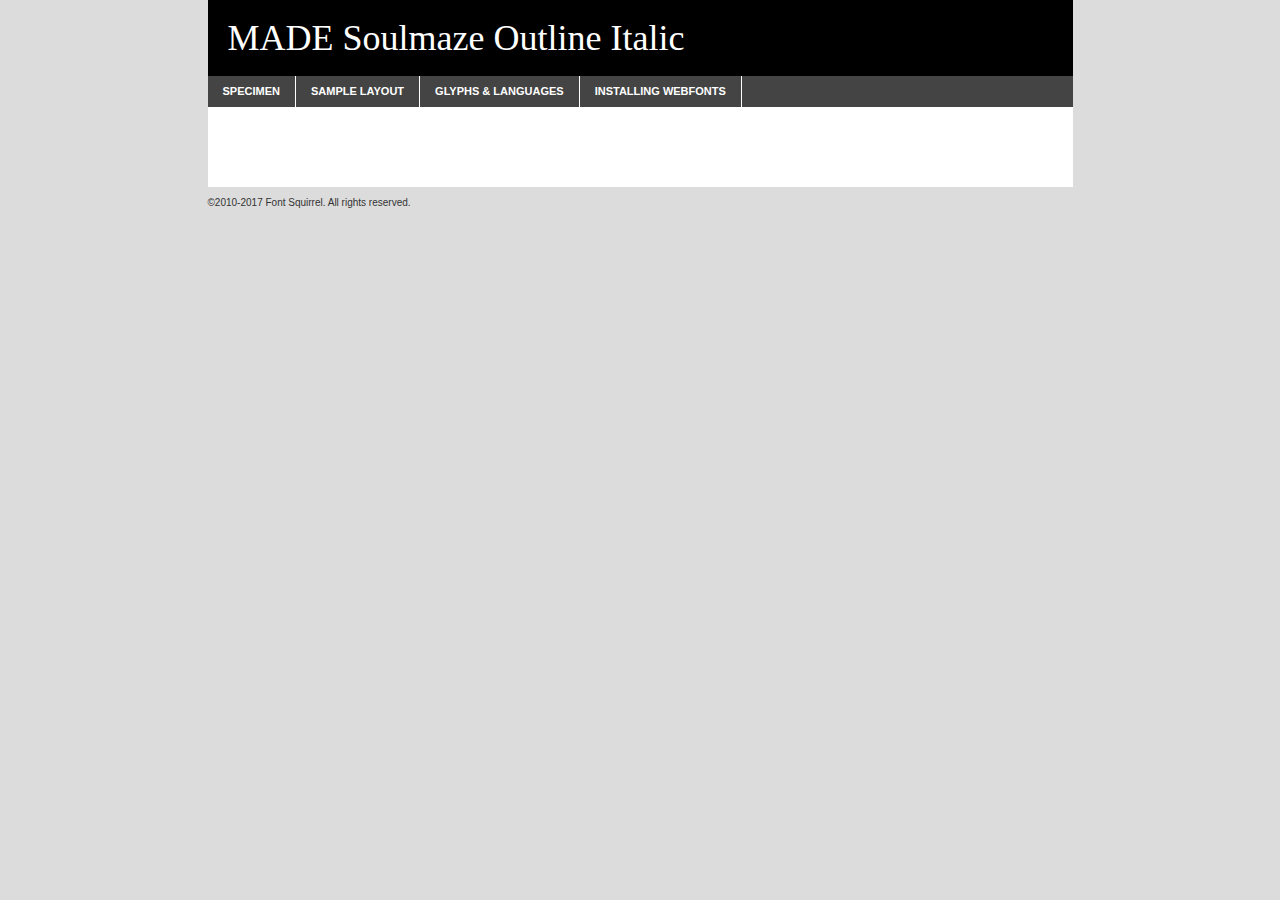
<file: fonts/made_soulmaze_outline_italic_personal_use-demo.html>
<!DOCTYPE html PUBLIC "-//W3C//DTD XHTML 1.0 Transitional//EN"
	"http://www.w3.org/TR/xhtml1/DTD/xhtml1-transitional.dtd">

<html xmlns="http://www.w3.org/1999/xhtml" xml:lang="en" lang="en">
<head>
	<meta http-equiv="Content-Type" content="text/html; charset=utf-8" />
	<script src="http://ajax.googleapis.com/ajax/libs/jquery/1.7.2/jquery.min.js" type="text/javascript" charset="utf-8"></script>
	<script type="text/javascript">
	(function($){$.fn.easyTabs=function(option){var param=jQuery.extend({fadeSpeed:"fast",defaultContent:1,activeClass:'active'},option);$(this).each(function(){var thisId="#"+this.id;if(param.defaultContent==''){param.defaultContent=1;}
	if(typeof param.defaultContent=="number")
	{var defaultTab=$(thisId+" .tabs li:eq("+(param.defaultContent-1)+") a").attr('href').substr(1);}else{var defaultTab=param.defaultContent;}
	$(thisId+" .tabs li a").each(function(){var tabToHide=$(this).attr('href').substr(1);$("#"+tabToHide).addClass('easytabs-tab-content');});hideAll();changeContent(defaultTab);function hideAll(){$(thisId+" .easytabs-tab-content").hide();}
	function changeContent(tabId){hideAll();$(thisId+" .tabs li").removeClass(param.activeClass);$(thisId+" .tabs li a[href=#"+tabId+"]").closest('li').addClass(param.activeClass);if(param.fadeSpeed!="none")
	{$(thisId+" #"+tabId).fadeIn(param.fadeSpeed);}else{$(thisId+" #"+tabId).show();}}
	$(thisId+" .tabs li").click(function(){var tabId=$(this).find('a').attr('href').substr(1);changeContent(tabId);return false;});});}})(jQuery);
	</script>
	<link rel="stylesheet" href="specimen_files/specimen_stylesheet.css" type="text/css" charset="utf-8" />
	<link rel="stylesheet" href="stylesheet.css" type="text/css" charset="utf-8" />

	<style type="text/css">
					body{
				font-family: 'made_soulmaze_outlineitalic';
							}
		</style>

	<title>MADE Soulmaze Outline Italic Specimen</title>
	
	
	<script type="text/javascript" charset="utf-8">
		$(document).ready(function() {
			$('#container').easyTabs({defaultContent:1});
		});
	</script>
</head>

<body>
<div id="container">
	<div id="header">
		MADE Soulmaze Outline Italic	</div>
	<ul class="tabs">
		<li><a href="#specimen">Specimen</a></li>
		<li><a href="#layout">Sample Layout</a></li>
				<li><a href="#glyphs">Glyphs &amp; Languages</a></li>
		<li><a href="#installing">Installing Webfonts</a></li>
		
	</ul>
	
	<div id="main_content">

		
			<div id="specimen">
		
				<div class="section">
					<div class="grid12 firstcol">
						<div class="huge">AaBb</div>
					</div>
				</div>
		
				<div class="section">
					<div class="glyph_range">A&#x200B;B&#x200b;C&#x200b;D&#x200b;E&#x200b;F&#x200b;G&#x200b;H&#x200b;I&#x200b;J&#x200b;K&#x200b;L&#x200b;M&#x200b;N&#x200b;O&#x200b;P&#x200b;Q&#x200b;R&#x200b;S&#x200b;T&#x200b;U&#x200b;V&#x200b;W&#x200b;X&#x200b;Y&#x200b;Z&#x200b;a&#x200b;b&#x200b;c&#x200b;d&#x200b;e&#x200b;f&#x200b;g&#x200b;h&#x200b;i&#x200b;j&#x200b;k&#x200b;l&#x200b;m&#x200b;n&#x200b;o&#x200b;p&#x200b;q&#x200b;r&#x200b;s&#x200b;t&#x200b;u&#x200b;v&#x200b;w&#x200b;x&#x200b;y&#x200b;z&#x200b;1&#x200b;2&#x200b;3&#x200b;4&#x200b;5&#x200b;6&#x200b;7&#x200b;8&#x200b;9&#x200b;0&#x200b;&amp;&#x200b;.&#x200b;,&#x200b;?&#x200b;!&#x200b;&#64;&#x200b;(&#x200b;)&#x200b;#&#x200b;$&#x200b;%&#x200b;*&#x200b;+&#x200b;-&#x200b;=&#x200b;:&#x200b;;</div>
				</div>
				<div class="section">
					<div class="grid12 firstcol">
						<table class="sample_table">
							<tr><td>10</td><td class="size10">abcdefghijklmnopqrstuvwxyzABCDEFGHIJKLMNOPQRSTUVWXYZ0123456789abcdefghijklmnopqrstuvwxyzABCDEFGHIJKLMNOPQRSTUVWXYZ0123456789abcdefghijklmnopqrstuvwxyzABCDEFGHIJKLMNOPQRSTUVWXYZ</td></tr>
							<tr><td>11</td><td class="size11">abcdefghijklmnopqrstuvwxyzABCDEFGHIJKLMNOPQRSTUVWXYZ0123456789abcdefghijklmnopqrstuvwxyzABCDEFGHIJKLMNOPQRSTUVWXYZ0123456789abcdefghijklmnopqrstuvwxyzABCDEFGHIJKLMNOPQRSTUVWXYZ</td></tr>
							<tr><td>12</td><td class="size12">abcdefghijklmnopqrstuvwxyzABCDEFGHIJKLMNOPQRSTUVWXYZ0123456789abcdefghijklmnopqrstuvwxyzABCDEFGHIJKLMNOPQRSTUVWXYZ0123456789abcdefghijklmnopqrstuvwxyzABCDEFGHIJKLMNOPQRSTUVWXYZ</td></tr>
							<tr><td>13</td><td class="size13">abcdefghijklmnopqrstuvwxyzABCDEFGHIJKLMNOPQRSTUVWXYZ0123456789abcdefghijklmnopqrstuvwxyzABCDEFGHIJKLMNOPQRSTUVWXYZ0123456789abcdefghijklmnopqrstuvwxyzABCDEFGHIJKLMNOPQRSTUVWXYZ</td></tr>
							<tr><td>14</td><td class="size14">abcdefghijklmnopqrstuvwxyzABCDEFGHIJKLMNOPQRSTUVWXYZ0123456789abcdefghijklmnopqrstuvwxyzABCDEFGHIJKLMNOPQRSTUVWXYZ0123456789abcdefghijklmnopqrstuvwxyzABCDEFGHIJKLMNOPQRSTUVWXYZ</td></tr>
							<tr><td>16</td><td class="size16">abcdefghijklmnopqrstuvwxyzABCDEFGHIJKLMNOPQRSTUVWXYZ0123456789abcdefghijklmnopqrstuvwxyzABCDEFGHIJKLMNOPQRSTUVWXYZ</td></tr>
							<tr><td>18</td><td class="size18">abcdefghijklmnopqrstuvwxyzABCDEFGHIJKLMNOPQRSTUVWXYZ0123456789abcdefghijklmnopqrstuvwxyzABCDEFGHIJKLMNOPQRSTUVWXYZ</td></tr>
							<tr><td>20</td><td class="size20">abcdefghijklmnopqrstuvwxyzABCDEFGHIJKLMNOPQRSTUVWXYZ0123456789abcdefghijklmnopqrstuvwxyzABCDEFGHIJKLMNOPQRSTUVWXYZ</td></tr>
							<tr><td>24</td><td class="size24">abcdefghijklmnopqrstuvwxyzABCDEFGHIJKLMNOPQRSTUVWXYZ0123456789abcdefghijklmnopqrstuvwxyzABCDEFGHIJKLMNOPQRSTUVWXYZ</td></tr>
							<tr><td>30</td><td class="size30">abcdefghijklmnopqrstuvwxyzABCDEFGHIJKLMNOPQRSTUVWXYZ0123456789abcdefghijklmnopqrstuvwxyzABCDEFGHIJKLMNOPQRSTUVWXYZ</td></tr>
							<tr><td>36</td><td class="size36">abcdefghijklmnopqrstuvwxyzABCDEFGHIJKLMNOPQRSTUVWXYZ0123456789abcdefghijklmnopqrstuvwxyzABCDEFGHIJKLMNOPQRSTUVWXYZ</td></tr>
							<tr><td>48</td><td class="size48">abcdefghijklmnopqrstuvwxyzABCDEFGHIJKLMNOPQRSTUVWXYZ0123456789abcdefghijklmnopqrstuvwxyzABCDEFGHIJKLMNOPQRSTUVWXYZ</td></tr>
							<tr><td>60</td><td class="size60">abcdefghijklmnopqrstuvwxyzABCDEFGHIJKLMNOPQRSTUVWXYZ0123456789abcdefghijklmnopqrstuvwxyzABCDEFGHIJKLMNOPQRSTUVWXYZ</td></tr>
							<tr><td>72</td><td class="size72">abcdefghijklmnopqrstuvwxyzABCDEFGHIJKLMNOPQRSTUVWXYZ0123456789abcdefghijklmnopqrstuvwxyzABCDEFGHIJKLMNOPQRSTUVWXYZ</td></tr>
							<tr><td>90</td><td class="size90">abcdefghijklmnopqrstuvwxyzABCDEFGHIJKLMNOPQRSTUVWXYZ0123456789abcdefghijklmnopqrstuvwxyzABCDEFGHIJKLMNOPQRSTUVWXYZ</td></tr>
						</table>
				
					</div>
			
				</div>
		
		
		
								<div class="section" id="bodycomparison">


										<div id="xheight">
				<div class="fontbody">&#x25FC;&#x25FC;&#x25FC;&#x25FC;&#x25FC;&#x25FC;&#x25FC;&#x25FC;&#x25FC;&#x25FC;&#x25FC;&#x25FC;&#x25FC;&#x25FC;&#x25FC;&#x25FC;&#x25FC;&#x25FC;&#x25FC;&#x25FC;&#x25FC;&#x25FC;&#x25FC;&#x25FC;&#x25FC;&#x25FC;&#x25FC;&#x25FC;&#x25FC;&#x25FC;&#x25FC;&#x25FC;&#x25FC;&#x25FC;&#x25FC;&#x25FC;&#x25FC;&#x25FC;&#x25FC;&#x25FC;&#x25FC;&#x25FC;&#x25FC;&#x25FC;&#x25FC;&#x25FC;&#x25FC;&#x25FC;&#x25FC;&#x25FC;&#x25FC;&#x25FC;&#x25FC;&#x25FC;&#x25FC;&#x25FC;&#x25FC;&#x25FC;&#x25FC;&#x25FC;&#x25FC;&#x25FC;&#x25FC;&#x25FC;&#x25FC;&#x25FC;&#x25FC;&#x25FC;&#x25FC;&#x25FC;&#x25FC;&#x25FC;&#x25FC;&#x25FC;&#x25FC;&#x25FC;&#x25FC;&#x25FC;&#x25FC;&#x25FC;&#x25FC;&#x25FC;&#x25FC;&#x25FC;&#x25FC;&#x25FC;&#x25FC;&#x25FC;&#x25FC;&#x25FC;&#x25FC;&#x25FC;&#x25FC;&#x25FC;&#x25FC;&#x25FC;&#x25FC;&#x25FC;&#x25FC;body</div><div class="arialbody">body</div><div class="verdanabody">body</div><div class="georgiabody">body</div></div>
										<div class="fontbody" style="z-index:1">
											body<span>MADE Soulmaze Outline Italic</span>
										</div>
										<div class="arialbody" style="z-index:1">
											body<span>Arial</span>
										</div>
										<div class="verdanabody" style="z-index:1">
											body<span>Verdana</span>
										</div>
										<div class="georgiabody" style="z-index:1">
											body<span>Georgia</span>
										</div>



								</div>
		
		
				<div class="section psample psample_row1" id="">
					
					<div class="grid2 firstcol">
						<p class="size10"><span>10.</span>Aenean lacinia bibendum nulla sed consectetur. Fusce dapibus, tellus ac cursus commodo, tortor mauris condimentum nibh, ut fermentum massa justo sit amet risus. Nullam id dolor id nibh ultricies vehicula ut id elit. Cum sociis natoque penatibus et magnis dis parturient montes, nascetur ridiculus mus. Nulla vitae elit libero, a pharetra augue.</p>
			
					</div>
					<div class="grid3">
						<p class="size11"><span>11.</span>Aenean lacinia bibendum nulla sed consectetur. Fusce dapibus, tellus ac cursus commodo, tortor mauris condimentum nibh, ut fermentum massa justo sit amet risus. Nullam id dolor id nibh ultricies vehicula ut id elit. Cum sociis natoque penatibus et magnis dis parturient montes, nascetur ridiculus mus. Nulla vitae elit libero, a pharetra augue.</p>
			
					</div>
					<div class="grid3">
						<p class="size12"><span>12.</span>Aenean lacinia bibendum nulla sed consectetur. Fusce dapibus, tellus ac cursus commodo, tortor mauris condimentum nibh, ut fermentum massa justo sit amet risus. Nullam id dolor id nibh ultricies vehicula ut id elit. Cum sociis natoque penatibus et magnis dis parturient montes, nascetur ridiculus mus. Nulla vitae elit libero, a pharetra augue.</p>
			
					</div>
					<div class="grid4">
						<p class="size13"><span>13.</span>Aenean lacinia bibendum nulla sed consectetur. Fusce dapibus, tellus ac cursus commodo, tortor mauris condimentum nibh, ut fermentum massa justo sit amet risus. Nullam id dolor id nibh ultricies vehicula ut id elit. Cum sociis natoque penatibus et magnis dis parturient montes, nascetur ridiculus mus. Nulla vitae elit libero, a pharetra augue.</p>
			
					</div>
					<div class="white_blend"></div>
					
				</div>
				<div class="section psample psample_row2" id="">
					<div class="grid3 firstcol">
						<p class="size14"><span>14.</span>Aenean lacinia bibendum nulla sed consectetur. Fusce dapibus, tellus ac cursus commodo, tortor mauris condimentum nibh, ut fermentum massa justo sit amet risus. Nullam id dolor id nibh ultricies vehicula ut id elit. Cum sociis natoque penatibus et magnis dis parturient montes, nascetur ridiculus mus. Nulla vitae elit libero, a pharetra augue.</p>
			
					</div>
					<div class="grid4">
						<p class="size16"><span>16.</span>Aenean lacinia bibendum nulla sed consectetur. Fusce dapibus, tellus ac cursus commodo, tortor mauris condimentum nibh, ut fermentum massa justo sit amet risus. Nullam id dolor id nibh ultricies vehicula ut id elit. Cum sociis natoque penatibus et magnis dis parturient montes, nascetur ridiculus mus. Nulla vitae elit libero, a pharetra augue.</p>
			
					</div>
					<div class="grid5">
						<p class="size18"><span>18.</span>Aenean lacinia bibendum nulla sed consectetur. Fusce dapibus, tellus ac cursus commodo, tortor mauris condimentum nibh, ut fermentum massa justo sit amet risus. Nullam id dolor id nibh ultricies vehicula ut id elit. Cum sociis natoque penatibus et magnis dis parturient montes, nascetur ridiculus mus. Nulla vitae elit libero, a pharetra augue.</p>
			
					</div>

					<div class="white_blend"></div>

				</div>
				
				<div class="section psample psample_row3" id="">
					<div class="grid5 firstcol">
						<p class="size20"><span>20.</span>Aenean lacinia bibendum nulla sed consectetur. Fusce dapibus, tellus ac cursus commodo, tortor mauris condimentum nibh, ut fermentum massa justo sit amet risus. Nullam id dolor id nibh ultricies vehicula ut id elit. Cum sociis natoque penatibus et magnis dis parturient montes, nascetur ridiculus mus. Nulla vitae elit libero, a pharetra augue.</p>
					</div>
					<div class="grid7">
						<p class="size24"><span>24.</span>Aenean lacinia bibendum nulla sed consectetur. Fusce dapibus, tellus ac cursus commodo, tortor mauris condimentum nibh, ut fermentum massa justo sit amet risus. Nullam id dolor id nibh ultricies vehicula ut id elit. Cum sociis natoque penatibus et magnis dis parturient montes, nascetur ridiculus mus. Nulla vitae elit libero, a pharetra augue.</p>
					</div>
					
					<div class="white_blend"></div>
					
				</div>
				
				<div class="section psample psample_row4" id="">
					<div class="grid12 firstcol">
						<p class="size30"><span>30.</span>Aenean lacinia bibendum nulla sed consectetur. Fusce dapibus, tellus ac cursus commodo, tortor mauris condimentum nibh, ut fermentum massa justo sit amet risus. Nullam id dolor id nibh ultricies vehicula ut id elit. Cum sociis natoque penatibus et magnis dis parturient montes, nascetur ridiculus mus. Nulla vitae elit libero, a pharetra augue.</p>
					</div>
					<div class="white_blend"></div>
					
				</div>
				
				
				
				<div class="section psample psample_row1 fullreverse">
					<div class="grid2 firstcol">
						<p class="size10"><span>10.</span>Aenean lacinia bibendum nulla sed consectetur. Fusce dapibus, tellus ac cursus commodo, tortor mauris condimentum nibh, ut fermentum massa justo sit amet risus. Nullam id dolor id nibh ultricies vehicula ut id elit. Cum sociis natoque penatibus et magnis dis parturient montes, nascetur ridiculus mus. Nulla vitae elit libero, a pharetra augue.</p>
			
					</div>
					<div class="grid3">
						<p class="size11"><span>11.</span>Aenean lacinia bibendum nulla sed consectetur. Fusce dapibus, tellus ac cursus commodo, tortor mauris condimentum nibh, ut fermentum massa justo sit amet risus. Nullam id dolor id nibh ultricies vehicula ut id elit. Cum sociis natoque penatibus et magnis dis parturient montes, nascetur ridiculus mus. Nulla vitae elit libero, a pharetra augue.</p>
			
					</div>
					<div class="grid3">
						<p class="size12"><span>12.</span>Aenean lacinia bibendum nulla sed consectetur. Fusce dapibus, tellus ac cursus commodo, tortor mauris condimentum nibh, ut fermentum massa justo sit amet risus. Nullam id dolor id nibh ultricies vehicula ut id elit. Cum sociis natoque penatibus et magnis dis parturient montes, nascetur ridiculus mus. Nulla vitae elit libero, a pharetra augue.</p>
			
					</div>
					<div class="grid4">
						<p class="size13"><span>13.</span>Aenean lacinia bibendum nulla sed consectetur. Fusce dapibus, tellus ac cursus commodo, tortor mauris condimentum nibh, ut fermentum massa justo sit amet risus. Nullam id dolor id nibh ultricies vehicula ut id elit. Cum sociis natoque penatibus et magnis dis parturient montes, nascetur ridiculus mus. Nulla vitae elit libero, a pharetra augue.</p>
			
					</div>
					<div class="black_blend"></div>
					
				</div>
				
				<div class="section psample psample_row2 fullreverse">
					<div class="grid3 firstcol">
						<p class="size14"><span>14.</span>Aenean lacinia bibendum nulla sed consectetur. Fusce dapibus, tellus ac cursus commodo, tortor mauris condimentum nibh, ut fermentum massa justo sit amet risus. Nullam id dolor id nibh ultricies vehicula ut id elit. Cum sociis natoque penatibus et magnis dis parturient montes, nascetur ridiculus mus. Nulla vitae elit libero, a pharetra augue.</p>
			
					</div>
					<div class="grid4">
						<p class="size16"><span>16.</span>Aenean lacinia bibendum nulla sed consectetur. Fusce dapibus, tellus ac cursus commodo, tortor mauris condimentum nibh, ut fermentum massa justo sit amet risus. Nullam id dolor id nibh ultricies vehicula ut id elit. Cum sociis natoque penatibus et magnis dis parturient montes, nascetur ridiculus mus. Nulla vitae elit libero, a pharetra augue.</p>
			
					</div>
					<div class="grid5">
						<p class="size18"><span>18.</span>Aenean lacinia bibendum nulla sed consectetur. Fusce dapibus, tellus ac cursus commodo, tortor mauris condimentum nibh, ut fermentum massa justo sit amet risus. Nullam id dolor id nibh ultricies vehicula ut id elit. Cum sociis natoque penatibus et magnis dis parturient montes, nascetur ridiculus mus. Nulla vitae elit libero, a pharetra augue.</p>
			
					</div>
					<div class="black_blend"></div>

				</div>
				
				<div class="section psample fullreverse psample_row3" id="">
					<div class="grid5 firstcol">
						<p class="size20"><span>20.</span>Aenean lacinia bibendum nulla sed consectetur. Fusce dapibus, tellus ac cursus commodo, tortor mauris condimentum nibh, ut fermentum massa justo sit amet risus. Nullam id dolor id nibh ultricies vehicula ut id elit. Cum sociis natoque penatibus et magnis dis parturient montes, nascetur ridiculus mus. Nulla vitae elit libero, a pharetra augue.</p>
					</div>
					<div class="grid7">
						<p class="size24"><span>24.</span>Aenean lacinia bibendum nulla sed consectetur. Fusce dapibus, tellus ac cursus commodo, tortor mauris condimentum nibh, ut fermentum massa justo sit amet risus. Nullam id dolor id nibh ultricies vehicula ut id elit. Cum sociis natoque penatibus et magnis dis parturient montes, nascetur ridiculus mus. Nulla vitae elit libero, a pharetra augue.</p>
					</div>
					
					<div class="black_blend"></div>
					
				</div>
				
				<div class="section psample fullreverse psample_row4" id="" style="border-bottom: 20px #000 solid;">
					<div class="grid12 firstcol">
						<p class="size30"><span>30.</span>Aenean lacinia bibendum nulla sed consectetur. Fusce dapibus, tellus ac cursus commodo, tortor mauris condimentum nibh, ut fermentum massa justo sit amet risus. Nullam id dolor id nibh ultricies vehicula ut id elit. Cum sociis natoque penatibus et magnis dis parturient montes, nascetur ridiculus mus. Nulla vitae elit libero, a pharetra augue.</p>
					</div>
					<div class="black_blend"></div>
					
				</div>
				
				
				
				
			</div>
			
			<div id="layout">
				
				<div class="section">
					
					<div class="grid12 firstcol">
						<h1>Lorem Ipsum Dolor</h1>
						<h2>Etiam porta sem malesuada magna mollis euismod</h2>
						
						<p class="byline">By <a href="#link">Aenean Lacinia</a></p>
					</div>
				</div>
				<div class="section">
					<div class="grid8 firstcol">
						<p class="large">Donec sed odio dui. Morbi leo risus, porta ac consectetur ac, vestibulum at eros. Fusce dapibus, tellus ac cursus commodo, tortor mauris condimentum nibh, ut fermentum massa justo sit amet risus. </p>

						
						<h3>Pellentesque ornare sem</h3>

						<p>Maecenas sed diam eget risus varius blandit sit amet non magna. Maecenas faucibus mollis interdum. Donec ullamcorper nulla non metus auctor fringilla. Nullam id dolor id nibh ultricies vehicula ut id elit. Nullam id dolor id nibh ultricies vehicula ut id elit. </p>

						<p>Aenean eu leo quam. Pellentesque ornare sem lacinia quam venenatis vestibulum. Lorem ipsum dolor sit amet, consectetur adipiscing elit. Cum sociis natoque penatibus et magnis dis parturient montes, nascetur ridiculus mus. </p>

						<p>Nulla vitae elit libero, a pharetra augue. Praesent commodo cursus magna, vel scelerisque nisl consectetur et. Aenean lacinia bibendum nulla sed consectetur. </p>

						<p>Nullam quis risus eget urna mollis ornare vel eu leo. Nullam quis risus eget urna mollis ornare vel eu leo. Maecenas sed diam eget risus varius blandit sit amet non magna. Donec ullamcorper nulla non metus auctor fringilla. </p>

						<h3>Cras mattis consectetur</h3>

						<p>Aenean eu leo quam. Pellentesque ornare sem lacinia quam venenatis vestibulum. Aenean lacinia bibendum nulla sed consectetur. Integer posuere erat a ante venenatis dapibus posuere velit aliquet. Cras mattis consectetur purus sit amet fermentum. </p>

						<p>Nullam id dolor id nibh ultricies vehicula ut id elit. Nullam quis risus eget urna mollis ornare vel eu leo. Cras mattis consectetur purus sit amet fermentum.</p>
					</div>
					
					<div class="grid4 sidebar">
						
						<div class="box reverse">
							<p class="last">Nullam quis risus eget urna mollis ornare vel eu leo. Donec ullamcorper nulla non metus auctor fringilla. Cras mattis consectetur purus sit amet fermentum. Sed posuere consectetur est at lobortis. Lorem ipsum dolor sit amet, consectetur adipiscing elit. </p>
						</div>
						
						<p class="caption">Maecenas sed diam eget risus varius.</p>

						<p>Vestibulum id ligula porta felis euismod semper. Integer posuere erat a ante venenatis dapibus posuere velit aliquet. Vestibulum id ligula porta felis euismod semper. Sed posuere consectetur est at lobortis. Maecenas sed diam eget risus varius blandit sit amet non magna. Fusce dapibus, tellus ac cursus commodo, tortor mauris condimentum nibh, ut fermentum massa justo sit amet risus. </p>

					

						<p>Duis mollis, est non commodo luctus, nisi erat porttitor ligula, eget lacinia odio sem nec elit. Aenean lacinia bibendum nulla sed consectetur. Vivamus sagittis lacus vel augue laoreet rutrum faucibus dolor auctor. Aenean lacinia bibendum nulla sed consectetur. Nullam quis risus eget urna mollis ornare vel eu leo. </p>

						<p>Praesent commodo cursus magna, vel scelerisque nisl consectetur et. Donec ullamcorper nulla non metus auctor fringilla. Maecenas faucibus mollis interdum. Fusce dapibus, tellus ac cursus commodo, tortor mauris condimentum nibh, ut fermentum massa justo sit amet risus. </p>

					</div>
				</div>
				
			</div>


			



		<div id="glyphs">
			<div class="section">
				<div class="grid12 firstcol">
			
				<h1>Language Support</h1>
				<p>The subset of MADE Soulmaze Outline Italic in this kit supports the following languages:<br />
			
					Albanian, Basque, Breton, Chamorro, Danish, Dutch, English, Faroese, Finnish, French, Frisian, Galician, German, Icelandic, Italian, Malagasy, Norwegian, Portuguese, Spanish, Alsatian, Aragonese, Arapaho, Arrernte, Asturian, Aymara, Bislama, Cebuano, Corsican, Fijian, French_creole, Genoese, Gilbertese, Greenlandic, Haitian_creole, Hiligaynon, Hmong, Hopi, Ibanag, Iloko_ilokano, Indonesian, Interglossa_glosa, Interlingua, Irish_gaelic, Jerriais, Lojban, Lombard, Luxembourgeois, Manx, Mohawk, Norfolk_pitcairnese, Occitan, Oromo, Pangasinan, Papiamento, Piedmontese, Potawatomi, Rhaeto-romance, Romansh, Rotokas, Sami_lule, Samoan, Sardinian, Scots_gaelic, Seychelles_creole, Shona, Sicilian, Somali, Southern_ndebele, Swahili, Swati_swazi, Tagalog_filipino_pilipino, Tetum, Tok_pisin, Uyghur_latinized, Volapuk, Walloon, Warlpiri, Xhosa, Yapese, Zulu, Latinbasic, Ubasic, Demo				</p>
				<h1>Glyph Chart</h1>
				<p>The subset of MADE Soulmaze Outline Italic in this kit includes all the glyphs listed below. Unicode entities are included above each glyph to help you insert individual characters into your layout.</p>
				<div id="glyph_chart">
			
																				 <div><p>&amp;#32;</p>&#32;</div>
																				 <div><p>&amp;#33;</p>&#33;</div>
																				 <div><p>&amp;#34;</p>&#34;</div>
																				 <div><p>&amp;#35;</p>&#35;</div>
																				 <div><p>&amp;#36;</p>&#36;</div>
																				 <div><p>&amp;#37;</p>&#37;</div>
																				 <div><p>&amp;#38;</p>&#38;</div>
																				 <div><p>&amp;#39;</p>&#39;</div>
																				 <div><p>&amp;#40;</p>&#40;</div>
																				 <div><p>&amp;#41;</p>&#41;</div>
																				 <div><p>&amp;#42;</p>&#42;</div>
																				 <div><p>&amp;#43;</p>&#43;</div>
																				 <div><p>&amp;#44;</p>&#44;</div>
																				 <div><p>&amp;#45;</p>&#45;</div>
																				 <div><p>&amp;#46;</p>&#46;</div>
																				 <div><p>&amp;#47;</p>&#47;</div>
																				 <div><p>&amp;#48;</p>&#48;</div>
																				 <div><p>&amp;#49;</p>&#49;</div>
																				 <div><p>&amp;#50;</p>&#50;</div>
																				 <div><p>&amp;#51;</p>&#51;</div>
																				 <div><p>&amp;#52;</p>&#52;</div>
																				 <div><p>&amp;#53;</p>&#53;</div>
																				 <div><p>&amp;#54;</p>&#54;</div>
																				 <div><p>&amp;#55;</p>&#55;</div>
																				 <div><p>&amp;#56;</p>&#56;</div>
																				 <div><p>&amp;#57;</p>&#57;</div>
																				 <div><p>&amp;#58;</p>&#58;</div>
																				 <div><p>&amp;#59;</p>&#59;</div>
																				 <div><p>&amp;#60;</p>&#60;</div>
																				 <div><p>&amp;#61;</p>&#61;</div>
																				 <div><p>&amp;#62;</p>&#62;</div>
																				 <div><p>&amp;#63;</p>&#63;</div>
																				 <div><p>&amp;#64;</p>&#64;</div>
																				 <div><p>&amp;#65;</p>&#65;</div>
																				 <div><p>&amp;#66;</p>&#66;</div>
																				 <div><p>&amp;#67;</p>&#67;</div>
																				 <div><p>&amp;#68;</p>&#68;</div>
																				 <div><p>&amp;#69;</p>&#69;</div>
																				 <div><p>&amp;#70;</p>&#70;</div>
																				 <div><p>&amp;#71;</p>&#71;</div>
																				 <div><p>&amp;#72;</p>&#72;</div>
																				 <div><p>&amp;#73;</p>&#73;</div>
																				 <div><p>&amp;#74;</p>&#74;</div>
																				 <div><p>&amp;#75;</p>&#75;</div>
																				 <div><p>&amp;#76;</p>&#76;</div>
																				 <div><p>&amp;#77;</p>&#77;</div>
																				 <div><p>&amp;#78;</p>&#78;</div>
																				 <div><p>&amp;#79;</p>&#79;</div>
																				 <div><p>&amp;#80;</p>&#80;</div>
																				 <div><p>&amp;#81;</p>&#81;</div>
																				 <div><p>&amp;#82;</p>&#82;</div>
																				 <div><p>&amp;#83;</p>&#83;</div>
																				 <div><p>&amp;#84;</p>&#84;</div>
																				 <div><p>&amp;#85;</p>&#85;</div>
																				 <div><p>&amp;#86;</p>&#86;</div>
																				 <div><p>&amp;#87;</p>&#87;</div>
																				 <div><p>&amp;#88;</p>&#88;</div>
																				 <div><p>&amp;#89;</p>&#89;</div>
																				 <div><p>&amp;#90;</p>&#90;</div>
																				 <div><p>&amp;#91;</p>&#91;</div>
																				 <div><p>&amp;#92;</p>&#92;</div>
																				 <div><p>&amp;#93;</p>&#93;</div>
																				 <div><p>&amp;#94;</p>&#94;</div>
																				 <div><p>&amp;#95;</p>&#95;</div>
																				 <div><p>&amp;#96;</p>&#96;</div>
																				 <div><p>&amp;#97;</p>&#97;</div>
																				 <div><p>&amp;#98;</p>&#98;</div>
																				 <div><p>&amp;#99;</p>&#99;</div>
																				 <div><p>&amp;#100;</p>&#100;</div>
																				 <div><p>&amp;#101;</p>&#101;</div>
																				 <div><p>&amp;#102;</p>&#102;</div>
																				 <div><p>&amp;#103;</p>&#103;</div>
																				 <div><p>&amp;#104;</p>&#104;</div>
																				 <div><p>&amp;#105;</p>&#105;</div>
																				 <div><p>&amp;#106;</p>&#106;</div>
																				 <div><p>&amp;#107;</p>&#107;</div>
																				 <div><p>&amp;#108;</p>&#108;</div>
																				 <div><p>&amp;#109;</p>&#109;</div>
																				 <div><p>&amp;#110;</p>&#110;</div>
																				 <div><p>&amp;#111;</p>&#111;</div>
																				 <div><p>&amp;#112;</p>&#112;</div>
																				 <div><p>&amp;#113;</p>&#113;</div>
																				 <div><p>&amp;#114;</p>&#114;</div>
																				 <div><p>&amp;#115;</p>&#115;</div>
																				 <div><p>&amp;#116;</p>&#116;</div>
																				 <div><p>&amp;#117;</p>&#117;</div>
																				 <div><p>&amp;#118;</p>&#118;</div>
																				 <div><p>&amp;#119;</p>&#119;</div>
																				 <div><p>&amp;#120;</p>&#120;</div>
																				 <div><p>&amp;#121;</p>&#121;</div>
																				 <div><p>&amp;#122;</p>&#122;</div>
																				 <div><p>&amp;#123;</p>&#123;</div>
																				 <div><p>&amp;#124;</p>&#124;</div>
																				 <div><p>&amp;#125;</p>&#125;</div>
																				 <div><p>&amp;#126;</p>&#126;</div>
																				 <div><p>&amp;#160;</p>&#160;</div>
																				 <div><p>&amp;#161;</p>&#161;</div>
																				 <div><p>&amp;#162;</p>&#162;</div>
																				 <div><p>&amp;#163;</p>&#163;</div>
																				 <div><p>&amp;#164;</p>&#164;</div>
																				 <div><p>&amp;#165;</p>&#165;</div>
																				 <div><p>&amp;#166;</p>&#166;</div>
																				 <div><p>&amp;#167;</p>&#167;</div>
																				 <div><p>&amp;#168;</p>&#168;</div>
																				 <div><p>&amp;#169;</p>&#169;</div>
																				 <div><p>&amp;#171;</p>&#171;</div>
																				 <div><p>&amp;#173;</p>&#173;</div>
																				 <div><p>&amp;#174;</p>&#174;</div>
																				 <div><p>&amp;#175;</p>&#175;</div>
																				 <div><p>&amp;#176;</p>&#176;</div>
																				 <div><p>&amp;#177;</p>&#177;</div>
																				 <div><p>&amp;#180;</p>&#180;</div>
																				 <div><p>&amp;#182;</p>&#182;</div>
																				 <div><p>&amp;#184;</p>&#184;</div>
																				 <div><p>&amp;#187;</p>&#187;</div>
																				 <div><p>&amp;#191;</p>&#191;</div>
																				 <div><p>&amp;#192;</p>&#192;</div>
																				 <div><p>&amp;#193;</p>&#193;</div>
																				 <div><p>&amp;#194;</p>&#194;</div>
																				 <div><p>&amp;#195;</p>&#195;</div>
																				 <div><p>&amp;#196;</p>&#196;</div>
																				 <div><p>&amp;#197;</p>&#197;</div>
																				 <div><p>&amp;#198;</p>&#198;</div>
																				 <div><p>&amp;#199;</p>&#199;</div>
																				 <div><p>&amp;#200;</p>&#200;</div>
																				 <div><p>&amp;#201;</p>&#201;</div>
																				 <div><p>&amp;#202;</p>&#202;</div>
																				 <div><p>&amp;#203;</p>&#203;</div>
																				 <div><p>&amp;#204;</p>&#204;</div>
																				 <div><p>&amp;#205;</p>&#205;</div>
																				 <div><p>&amp;#206;</p>&#206;</div>
																				 <div><p>&amp;#207;</p>&#207;</div>
																				 <div><p>&amp;#208;</p>&#208;</div>
																				 <div><p>&amp;#209;</p>&#209;</div>
																				 <div><p>&amp;#210;</p>&#210;</div>
																				 <div><p>&amp;#211;</p>&#211;</div>
																				 <div><p>&amp;#212;</p>&#212;</div>
																				 <div><p>&amp;#213;</p>&#213;</div>
																				 <div><p>&amp;#214;</p>&#214;</div>
																				 <div><p>&amp;#215;</p>&#215;</div>
																				 <div><p>&amp;#216;</p>&#216;</div>
																				 <div><p>&amp;#217;</p>&#217;</div>
																				 <div><p>&amp;#218;</p>&#218;</div>
																				 <div><p>&amp;#219;</p>&#219;</div>
																				 <div><p>&amp;#220;</p>&#220;</div>
																				 <div><p>&amp;#221;</p>&#221;</div>
																				 <div><p>&amp;#222;</p>&#222;</div>
																				 <div><p>&amp;#223;</p>&#223;</div>
																				 <div><p>&amp;#224;</p>&#224;</div>
																				 <div><p>&amp;#225;</p>&#225;</div>
																				 <div><p>&amp;#226;</p>&#226;</div>
																				 <div><p>&amp;#227;</p>&#227;</div>
																				 <div><p>&amp;#228;</p>&#228;</div>
																				 <div><p>&amp;#229;</p>&#229;</div>
																				 <div><p>&amp;#230;</p>&#230;</div>
																				 <div><p>&amp;#231;</p>&#231;</div>
																				 <div><p>&amp;#232;</p>&#232;</div>
																				 <div><p>&amp;#233;</p>&#233;</div>
																				 <div><p>&amp;#234;</p>&#234;</div>
																				 <div><p>&amp;#235;</p>&#235;</div>
																				 <div><p>&amp;#236;</p>&#236;</div>
																				 <div><p>&amp;#237;</p>&#237;</div>
																				 <div><p>&amp;#238;</p>&#238;</div>
																				 <div><p>&amp;#239;</p>&#239;</div>
																				 <div><p>&amp;#240;</p>&#240;</div>
																				 <div><p>&amp;#241;</p>&#241;</div>
																				 <div><p>&amp;#242;</p>&#242;</div>
																				 <div><p>&amp;#243;</p>&#243;</div>
																				 <div><p>&amp;#244;</p>&#244;</div>
																				 <div><p>&amp;#245;</p>&#245;</div>
																				 <div><p>&amp;#246;</p>&#246;</div>
																				 <div><p>&amp;#247;</p>&#247;</div>
																				 <div><p>&amp;#248;</p>&#248;</div>
																				 <div><p>&amp;#249;</p>&#249;</div>
																				 <div><p>&amp;#250;</p>&#250;</div>
																				 <div><p>&amp;#251;</p>&#251;</div>
																				 <div><p>&amp;#252;</p>&#252;</div>
																				 <div><p>&amp;#253;</p>&#253;</div>
																				 <div><p>&amp;#254;</p>&#254;</div>
																				 <div><p>&amp;#255;</p>&#255;</div>
																				 <div><p>&amp;#338;</p>&#338;</div>
																				 <div><p>&amp;#339;</p>&#339;</div>
																				 <div><p>&amp;#376;</p>&#376;</div>
																				 <div><p>&amp;#710;</p>&#710;</div>
																				 <div><p>&amp;#732;</p>&#732;</div>
																				 <div><p>&amp;#8192;</p>&#8192;</div>
																				 <div><p>&amp;#8193;</p>&#8193;</div>
																				 <div><p>&amp;#8194;</p>&#8194;</div>
																				 <div><p>&amp;#8195;</p>&#8195;</div>
																				 <div><p>&amp;#8196;</p>&#8196;</div>
																				 <div><p>&amp;#8197;</p>&#8197;</div>
																				 <div><p>&amp;#8198;</p>&#8198;</div>
																				 <div><p>&amp;#8199;</p>&#8199;</div>
																				 <div><p>&amp;#8200;</p>&#8200;</div>
																				 <div><p>&amp;#8201;</p>&#8201;</div>
																				 <div><p>&amp;#8202;</p>&#8202;</div>
																				 <div><p>&amp;#8208;</p>&#8208;</div>
																				 <div><p>&amp;#8209;</p>&#8209;</div>
																				 <div><p>&amp;#8210;</p>&#8210;</div>
																				 <div><p>&amp;#8211;</p>&#8211;</div>
																				 <div><p>&amp;#8212;</p>&#8212;</div>
																				 <div><p>&amp;#8216;</p>&#8216;</div>
																				 <div><p>&amp;#8217;</p>&#8217;</div>
																				 <div><p>&amp;#8218;</p>&#8218;</div>
																				 <div><p>&amp;#8220;</p>&#8220;</div>
																				 <div><p>&amp;#8221;</p>&#8221;</div>
																				 <div><p>&amp;#8222;</p>&#8222;</div>
																				 <div><p>&amp;#8226;</p>&#8226;</div>
																				 <div><p>&amp;#8230;</p>&#8230;</div>
																				 <div><p>&amp;#8239;</p>&#8239;</div>
																				 <div><p>&amp;#8249;</p>&#8249;</div>
																				 <div><p>&amp;#8250;</p>&#8250;</div>
																				 <div><p>&amp;#8287;</p>&#8287;</div>
																				 <div><p>&amp;#8364;</p>&#8364;</div>
																				 <div><p>&amp;#9724;</p>&#9724;</div>
																																																</div>	
				</div>
		
		
			</div>
		</div>
		
		
		<div id="specs">
			
		</div>
	
		<div id="installing">
			<div class="section">
				<div class="grid7 firstcol">
					<h1>Installing Webfonts</h1>
					
					<p>Webfonts are supported by all major browser platforms but not all in the same way. There are currently four different font formats that must be included in order to target all browsers. This includes TTF, WOFF, EOT and SVG.</p>
					
					<h2>1. Upload your webfonts</h2>
					<p>You must upload your webfont kit to your website. They should be in or near the same directory as your CSS files.</p>
					
					<h2>2. Include the webfont stylesheet</h2>
					<p>A special CSS @font-face declaration helps the various browsers select the appropriate font it needs without causing you a bunch of headaches. Learn more about this syntax by reading the <a href="https://www.fontspring.com/blog/further-hardening-of-the-bulletproof-syntax">Fontspring blog post</a> about it. The code for it is as follows:</p>


<code>
@font-face{ 
	font-family: 'MyWebFont';
	src: url('WebFont.eot');
	src: url('WebFont.eot?#iefix') format('embedded-opentype'),
	     url('WebFont.woff') format('woff'),
	     url('WebFont.ttf') format('truetype'),
	     url('WebFont.svg#webfont') format('svg');
}
</code>

	<p>We've already gone ahead and generated the code for you. All you have to do is link to the stylesheet in your HTML, like this:</p>
	<code>&lt;link rel=&quot;stylesheet&quot; href=&quot;stylesheet.css&quot; type=&quot;text/css&quot; charset=&quot;utf-8&quot; /&gt;</code>

					<h2>3. Modify your own stylesheet</h2>
					<p>To take advantage of your new fonts, you must tell your stylesheet to use them. Look at the original @font-face declaration above and find the property called "font-family." The name linked there will be what you use to reference the font. Prepend that webfont name to the font stack in the "font-family" property, inside the selector you want to change. For example:</p>
<code>p { font-family: 'WebFont', Arial, sans-serif; }</code>

<h2>4. Test</h2>
<p>Getting webfonts to work cross-browser <em>can</em> be tricky. Use the information in the sidebar to help you if you find that fonts aren't loading in a particular browser.</p>
				</div>
				
				<div class="grid5 sidebar">
					<div class="box">
						<h2>Troubleshooting<br />Font-Face Problems</h2>
						<p>Having trouble getting your webfonts to load in your new website? Here are some tips to sort out what might be the problem.</p>

						<h3>Fonts not showing in any browser</h3>

						<p>This sounds like you need to work on the plumbing. You either did not upload the fonts to the correct directory, or you did not link the fonts properly in the CSS. If you've confirmed that all this is correct and you still have a problem, take a look at your .htaccess file and see if requests are getting intercepted.</p>

						<h3>Fonts not loading in iPhone or iPad</h3>

						<p>The most common problem here is that you are serving the fonts from an IIS server. IIS refuses to serve files that have unknown MIME types. If that is the case, you must set the MIME type for SVG to "image/svg+xml" in the server settings. Follow these instructions from Microsoft if you need help.</p>

						<h3>Fonts not loading in Firefox</h3>

						<p>The primary reason for this failure? You are still using a version Firefox older than 3.5. So upgrade already! If that isn't it, then you are very likely serving fonts from a different domain. Firefox requires that all font assets be served from the same domain. Lastly it is possible that you need to add WOFF to your list of MIME types (if you are serving via IIS.)</p>

						<h3>Fonts not loading in IE</h3>

						<p>Are you looking at Internet Explorer on an actual Windows machine or are you cheating by using a service like Adobe BrowserLab? Many of these screenshot services do not render @font-face for IE. Best to test it on a real machine.</p>

						<h3>Fonts not loading in IE9</h3>

						<p>IE9, like Firefox, requires that fonts be served from the same domain as the website. Make sure that is the case.</p>
					</div>
				</div>
			</div>
			
		</div>
	
	</div>
	<div id="footer">
		<p>&copy;2010-2017 Font Squirrel. All rights reserved.</p>
	</div>
</div>
</body>
</html>
</file>
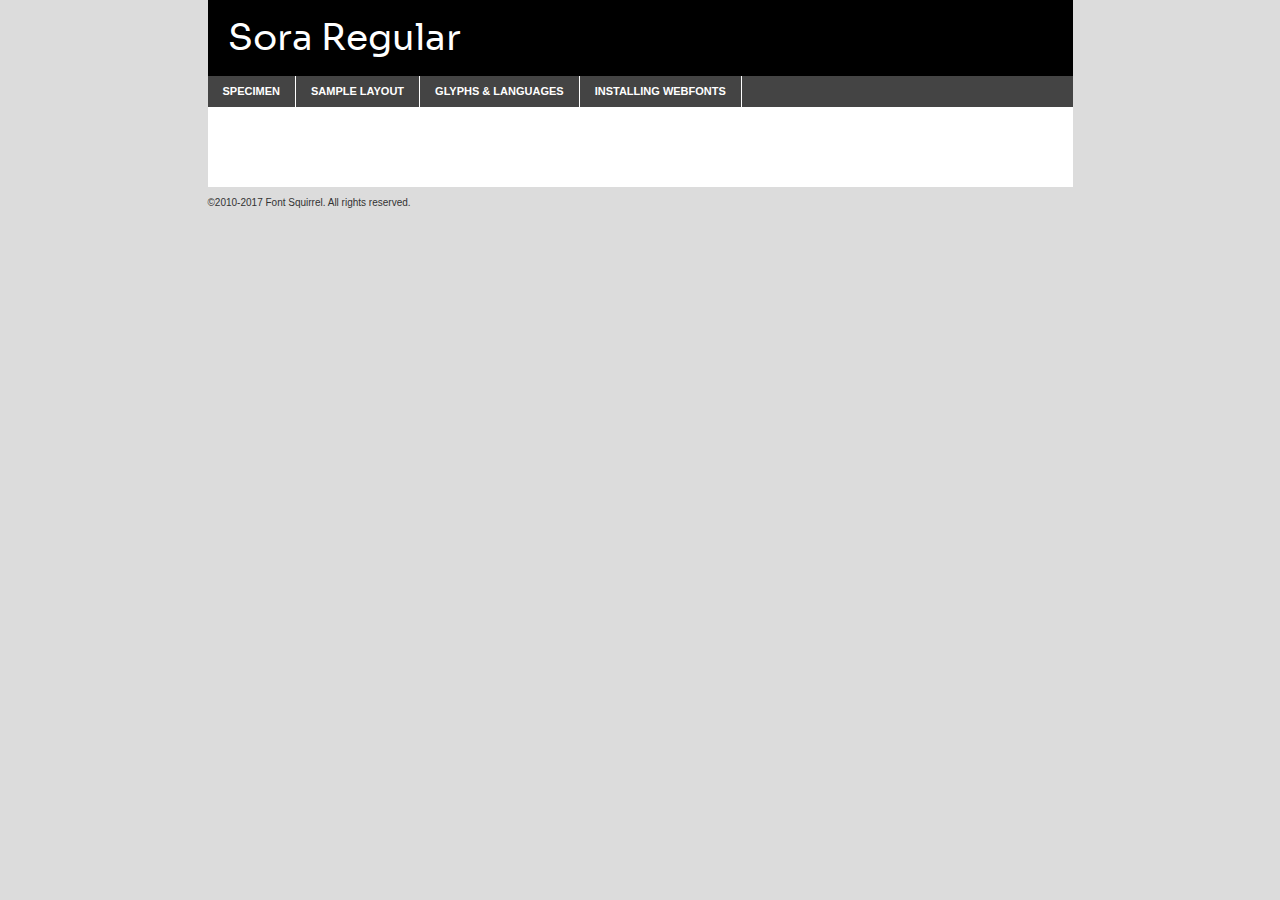
<file: fonts/sora-variablefont_wght-demo.html>
<!DOCTYPE html PUBLIC "-//W3C//DTD XHTML 1.0 Transitional//EN"
	"http://www.w3.org/TR/xhtml1/DTD/xhtml1-transitional.dtd">

<html xmlns="http://www.w3.org/1999/xhtml" xml:lang="en" lang="en">
<head>
	<meta http-equiv="Content-Type" content="text/html; charset=utf-8" />
	<script src="http://ajax.googleapis.com/ajax/libs/jquery/1.7.2/jquery.min.js" type="text/javascript" charset="utf-8"></script>
	<script type="text/javascript">
	(function($){$.fn.easyTabs=function(option){var param=jQuery.extend({fadeSpeed:"fast",defaultContent:1,activeClass:'active'},option);$(this).each(function(){var thisId="#"+this.id;if(param.defaultContent==''){param.defaultContent=1;}
	if(typeof param.defaultContent=="number")
	{var defaultTab=$(thisId+" .tabs li:eq("+(param.defaultContent-1)+") a").attr('href').substr(1);}else{var defaultTab=param.defaultContent;}
	$(thisId+" .tabs li a").each(function(){var tabToHide=$(this).attr('href').substr(1);$("#"+tabToHide).addClass('easytabs-tab-content');});hideAll();changeContent(defaultTab);function hideAll(){$(thisId+" .easytabs-tab-content").hide();}
	function changeContent(tabId){hideAll();$(thisId+" .tabs li").removeClass(param.activeClass);$(thisId+" .tabs li a[href=#"+tabId+"]").closest('li').addClass(param.activeClass);if(param.fadeSpeed!="none")
	{$(thisId+" #"+tabId).fadeIn(param.fadeSpeed);}else{$(thisId+" #"+tabId).show();}}
	$(thisId+" .tabs li").click(function(){var tabId=$(this).find('a').attr('href').substr(1);changeContent(tabId);return false;});});}})(jQuery);
	</script>
	<link rel="stylesheet" href="specimen_files/specimen_stylesheet.css" type="text/css" charset="utf-8" />
	<link rel="stylesheet" href="stylesheet.css" type="text/css" charset="utf-8" />

	<style type="text/css">
					body{
				font-family: 'soraregular';
							}
		</style>

	<title>Sora Regular Specimen</title>
	
	
	<script type="text/javascript" charset="utf-8">
		$(document).ready(function() {
			$('#container').easyTabs({defaultContent:1});
		});
	</script>
</head>

<body>
<div id="container">
	<div id="header">
		Sora Regular	</div>
	<ul class="tabs">
		<li><a href="#specimen">Specimen</a></li>
		<li><a href="#layout">Sample Layout</a></li>
				<li><a href="#glyphs">Glyphs &amp; Languages</a></li>
		<li><a href="#installing">Installing Webfonts</a></li>
		
	</ul>
	
	<div id="main_content">

		
			<div id="specimen">
		
				<div class="section">
					<div class="grid12 firstcol">
						<div class="huge">AaBb</div>
					</div>
				</div>
		
				<div class="section">
					<div class="glyph_range">A&#x200B;B&#x200b;C&#x200b;D&#x200b;E&#x200b;F&#x200b;G&#x200b;H&#x200b;I&#x200b;J&#x200b;K&#x200b;L&#x200b;M&#x200b;N&#x200b;O&#x200b;P&#x200b;Q&#x200b;R&#x200b;S&#x200b;T&#x200b;U&#x200b;V&#x200b;W&#x200b;X&#x200b;Y&#x200b;Z&#x200b;a&#x200b;b&#x200b;c&#x200b;d&#x200b;e&#x200b;f&#x200b;g&#x200b;h&#x200b;i&#x200b;j&#x200b;k&#x200b;l&#x200b;m&#x200b;n&#x200b;o&#x200b;p&#x200b;q&#x200b;r&#x200b;s&#x200b;t&#x200b;u&#x200b;v&#x200b;w&#x200b;x&#x200b;y&#x200b;z&#x200b;1&#x200b;2&#x200b;3&#x200b;4&#x200b;5&#x200b;6&#x200b;7&#x200b;8&#x200b;9&#x200b;0&#x200b;&amp;&#x200b;.&#x200b;,&#x200b;?&#x200b;!&#x200b;&#64;&#x200b;(&#x200b;)&#x200b;#&#x200b;$&#x200b;%&#x200b;*&#x200b;+&#x200b;-&#x200b;=&#x200b;:&#x200b;;</div>
				</div>
				<div class="section">
					<div class="grid12 firstcol">
						<table class="sample_table">
							<tr><td>10</td><td class="size10">abcdefghijklmnopqrstuvwxyzABCDEFGHIJKLMNOPQRSTUVWXYZ0123456789abcdefghijklmnopqrstuvwxyzABCDEFGHIJKLMNOPQRSTUVWXYZ0123456789abcdefghijklmnopqrstuvwxyzABCDEFGHIJKLMNOPQRSTUVWXYZ</td></tr>
							<tr><td>11</td><td class="size11">abcdefghijklmnopqrstuvwxyzABCDEFGHIJKLMNOPQRSTUVWXYZ0123456789abcdefghijklmnopqrstuvwxyzABCDEFGHIJKLMNOPQRSTUVWXYZ0123456789abcdefghijklmnopqrstuvwxyzABCDEFGHIJKLMNOPQRSTUVWXYZ</td></tr>
							<tr><td>12</td><td class="size12">abcdefghijklmnopqrstuvwxyzABCDEFGHIJKLMNOPQRSTUVWXYZ0123456789abcdefghijklmnopqrstuvwxyzABCDEFGHIJKLMNOPQRSTUVWXYZ0123456789abcdefghijklmnopqrstuvwxyzABCDEFGHIJKLMNOPQRSTUVWXYZ</td></tr>
							<tr><td>13</td><td class="size13">abcdefghijklmnopqrstuvwxyzABCDEFGHIJKLMNOPQRSTUVWXYZ0123456789abcdefghijklmnopqrstuvwxyzABCDEFGHIJKLMNOPQRSTUVWXYZ0123456789abcdefghijklmnopqrstuvwxyzABCDEFGHIJKLMNOPQRSTUVWXYZ</td></tr>
							<tr><td>14</td><td class="size14">abcdefghijklmnopqrstuvwxyzABCDEFGHIJKLMNOPQRSTUVWXYZ0123456789abcdefghijklmnopqrstuvwxyzABCDEFGHIJKLMNOPQRSTUVWXYZ0123456789abcdefghijklmnopqrstuvwxyzABCDEFGHIJKLMNOPQRSTUVWXYZ</td></tr>
							<tr><td>16</td><td class="size16">abcdefghijklmnopqrstuvwxyzABCDEFGHIJKLMNOPQRSTUVWXYZ0123456789abcdefghijklmnopqrstuvwxyzABCDEFGHIJKLMNOPQRSTUVWXYZ</td></tr>
							<tr><td>18</td><td class="size18">abcdefghijklmnopqrstuvwxyzABCDEFGHIJKLMNOPQRSTUVWXYZ0123456789abcdefghijklmnopqrstuvwxyzABCDEFGHIJKLMNOPQRSTUVWXYZ</td></tr>
							<tr><td>20</td><td class="size20">abcdefghijklmnopqrstuvwxyzABCDEFGHIJKLMNOPQRSTUVWXYZ0123456789abcdefghijklmnopqrstuvwxyzABCDEFGHIJKLMNOPQRSTUVWXYZ</td></tr>
							<tr><td>24</td><td class="size24">abcdefghijklmnopqrstuvwxyzABCDEFGHIJKLMNOPQRSTUVWXYZ0123456789abcdefghijklmnopqrstuvwxyzABCDEFGHIJKLMNOPQRSTUVWXYZ</td></tr>
							<tr><td>30</td><td class="size30">abcdefghijklmnopqrstuvwxyzABCDEFGHIJKLMNOPQRSTUVWXYZ0123456789abcdefghijklmnopqrstuvwxyzABCDEFGHIJKLMNOPQRSTUVWXYZ</td></tr>
							<tr><td>36</td><td class="size36">abcdefghijklmnopqrstuvwxyzABCDEFGHIJKLMNOPQRSTUVWXYZ0123456789abcdefghijklmnopqrstuvwxyzABCDEFGHIJKLMNOPQRSTUVWXYZ</td></tr>
							<tr><td>48</td><td class="size48">abcdefghijklmnopqrstuvwxyzABCDEFGHIJKLMNOPQRSTUVWXYZ0123456789abcdefghijklmnopqrstuvwxyzABCDEFGHIJKLMNOPQRSTUVWXYZ</td></tr>
							<tr><td>60</td><td class="size60">abcdefghijklmnopqrstuvwxyzABCDEFGHIJKLMNOPQRSTUVWXYZ0123456789abcdefghijklmnopqrstuvwxyzABCDEFGHIJKLMNOPQRSTUVWXYZ</td></tr>
							<tr><td>72</td><td class="size72">abcdefghijklmnopqrstuvwxyzABCDEFGHIJKLMNOPQRSTUVWXYZ0123456789abcdefghijklmnopqrstuvwxyzABCDEFGHIJKLMNOPQRSTUVWXYZ</td></tr>
							<tr><td>90</td><td class="size90">abcdefghijklmnopqrstuvwxyzABCDEFGHIJKLMNOPQRSTUVWXYZ0123456789abcdefghijklmnopqrstuvwxyzABCDEFGHIJKLMNOPQRSTUVWXYZ</td></tr>
						</table>
				
					</div>
			
				</div>
		
		
		
								<div class="section" id="bodycomparison">


										<div id="xheight">
				<div class="fontbody">&#x25FC;&#x25FC;&#x25FC;&#x25FC;&#x25FC;&#x25FC;&#x25FC;&#x25FC;&#x25FC;&#x25FC;&#x25FC;&#x25FC;&#x25FC;&#x25FC;&#x25FC;&#x25FC;&#x25FC;&#x25FC;&#x25FC;&#x25FC;&#x25FC;&#x25FC;&#x25FC;&#x25FC;&#x25FC;&#x25FC;&#x25FC;&#x25FC;&#x25FC;&#x25FC;&#x25FC;&#x25FC;&#x25FC;&#x25FC;&#x25FC;&#x25FC;&#x25FC;&#x25FC;&#x25FC;&#x25FC;&#x25FC;&#x25FC;&#x25FC;&#x25FC;&#x25FC;&#x25FC;&#x25FC;&#x25FC;&#x25FC;&#x25FC;&#x25FC;&#x25FC;&#x25FC;&#x25FC;&#x25FC;&#x25FC;&#x25FC;&#x25FC;&#x25FC;&#x25FC;&#x25FC;&#x25FC;&#x25FC;&#x25FC;&#x25FC;&#x25FC;&#x25FC;&#x25FC;&#x25FC;&#x25FC;&#x25FC;&#x25FC;&#x25FC;&#x25FC;&#x25FC;&#x25FC;&#x25FC;&#x25FC;&#x25FC;&#x25FC;&#x25FC;&#x25FC;&#x25FC;&#x25FC;&#x25FC;&#x25FC;&#x25FC;&#x25FC;&#x25FC;&#x25FC;&#x25FC;&#x25FC;&#x25FC;&#x25FC;&#x25FC;&#x25FC;&#x25FC;&#x25FC;&#x25FC;body</div><div class="arialbody">body</div><div class="verdanabody">body</div><div class="georgiabody">body</div></div>
										<div class="fontbody" style="z-index:1">
											body<span>Sora Regular</span>
										</div>
										<div class="arialbody" style="z-index:1">
											body<span>Arial</span>
										</div>
										<div class="verdanabody" style="z-index:1">
											body<span>Verdana</span>
										</div>
										<div class="georgiabody" style="z-index:1">
											body<span>Georgia</span>
										</div>



								</div>
		
		
				<div class="section psample psample_row1" id="">
					
					<div class="grid2 firstcol">
						<p class="size10"><span>10.</span>Aenean lacinia bibendum nulla sed consectetur. Fusce dapibus, tellus ac cursus commodo, tortor mauris condimentum nibh, ut fermentum massa justo sit amet risus. Nullam id dolor id nibh ultricies vehicula ut id elit. Cum sociis natoque penatibus et magnis dis parturient montes, nascetur ridiculus mus. Nulla vitae elit libero, a pharetra augue.</p>
			
					</div>
					<div class="grid3">
						<p class="size11"><span>11.</span>Aenean lacinia bibendum nulla sed consectetur. Fusce dapibus, tellus ac cursus commodo, tortor mauris condimentum nibh, ut fermentum massa justo sit amet risus. Nullam id dolor id nibh ultricies vehicula ut id elit. Cum sociis natoque penatibus et magnis dis parturient montes, nascetur ridiculus mus. Nulla vitae elit libero, a pharetra augue.</p>
			
					</div>
					<div class="grid3">
						<p class="size12"><span>12.</span>Aenean lacinia bibendum nulla sed consectetur. Fusce dapibus, tellus ac cursus commodo, tortor mauris condimentum nibh, ut fermentum massa justo sit amet risus. Nullam id dolor id nibh ultricies vehicula ut id elit. Cum sociis natoque penatibus et magnis dis parturient montes, nascetur ridiculus mus. Nulla vitae elit libero, a pharetra augue.</p>
			
					</div>
					<div class="grid4">
						<p class="size13"><span>13.</span>Aenean lacinia bibendum nulla sed consectetur. Fusce dapibus, tellus ac cursus commodo, tortor mauris condimentum nibh, ut fermentum massa justo sit amet risus. Nullam id dolor id nibh ultricies vehicula ut id elit. Cum sociis natoque penatibus et magnis dis parturient montes, nascetur ridiculus mus. Nulla vitae elit libero, a pharetra augue.</p>
			
					</div>
					<div class="white_blend"></div>
					
				</div>
				<div class="section psample psample_row2" id="">
					<div class="grid3 firstcol">
						<p class="size14"><span>14.</span>Aenean lacinia bibendum nulla sed consectetur. Fusce dapibus, tellus ac cursus commodo, tortor mauris condimentum nibh, ut fermentum massa justo sit amet risus. Nullam id dolor id nibh ultricies vehicula ut id elit. Cum sociis natoque penatibus et magnis dis parturient montes, nascetur ridiculus mus. Nulla vitae elit libero, a pharetra augue.</p>
			
					</div>
					<div class="grid4">
						<p class="size16"><span>16.</span>Aenean lacinia bibendum nulla sed consectetur. Fusce dapibus, tellus ac cursus commodo, tortor mauris condimentum nibh, ut fermentum massa justo sit amet risus. Nullam id dolor id nibh ultricies vehicula ut id elit. Cum sociis natoque penatibus et magnis dis parturient montes, nascetur ridiculus mus. Nulla vitae elit libero, a pharetra augue.</p>
			
					</div>
					<div class="grid5">
						<p class="size18"><span>18.</span>Aenean lacinia bibendum nulla sed consectetur. Fusce dapibus, tellus ac cursus commodo, tortor mauris condimentum nibh, ut fermentum massa justo sit amet risus. Nullam id dolor id nibh ultricies vehicula ut id elit. Cum sociis natoque penatibus et magnis dis parturient montes, nascetur ridiculus mus. Nulla vitae elit libero, a pharetra augue.</p>
			
					</div>

					<div class="white_blend"></div>

				</div>
				
				<div class="section psample psample_row3" id="">
					<div class="grid5 firstcol">
						<p class="size20"><span>20.</span>Aenean lacinia bibendum nulla sed consectetur. Fusce dapibus, tellus ac cursus commodo, tortor mauris condimentum nibh, ut fermentum massa justo sit amet risus. Nullam id dolor id nibh ultricies vehicula ut id elit. Cum sociis natoque penatibus et magnis dis parturient montes, nascetur ridiculus mus. Nulla vitae elit libero, a pharetra augue.</p>
					</div>
					<div class="grid7">
						<p class="size24"><span>24.</span>Aenean lacinia bibendum nulla sed consectetur. Fusce dapibus, tellus ac cursus commodo, tortor mauris condimentum nibh, ut fermentum massa justo sit amet risus. Nullam id dolor id nibh ultricies vehicula ut id elit. Cum sociis natoque penatibus et magnis dis parturient montes, nascetur ridiculus mus. Nulla vitae elit libero, a pharetra augue.</p>
					</div>
					
					<div class="white_blend"></div>
					
				</div>
				
				<div class="section psample psample_row4" id="">
					<div class="grid12 firstcol">
						<p class="size30"><span>30.</span>Aenean lacinia bibendum nulla sed consectetur. Fusce dapibus, tellus ac cursus commodo, tortor mauris condimentum nibh, ut fermentum massa justo sit amet risus. Nullam id dolor id nibh ultricies vehicula ut id elit. Cum sociis natoque penatibus et magnis dis parturient montes, nascetur ridiculus mus. Nulla vitae elit libero, a pharetra augue.</p>
					</div>
					<div class="white_blend"></div>
					
				</div>
				
				
				
				<div class="section psample psample_row1 fullreverse">
					<div class="grid2 firstcol">
						<p class="size10"><span>10.</span>Aenean lacinia bibendum nulla sed consectetur. Fusce dapibus, tellus ac cursus commodo, tortor mauris condimentum nibh, ut fermentum massa justo sit amet risus. Nullam id dolor id nibh ultricies vehicula ut id elit. Cum sociis natoque penatibus et magnis dis parturient montes, nascetur ridiculus mus. Nulla vitae elit libero, a pharetra augue.</p>
			
					</div>
					<div class="grid3">
						<p class="size11"><span>11.</span>Aenean lacinia bibendum nulla sed consectetur. Fusce dapibus, tellus ac cursus commodo, tortor mauris condimentum nibh, ut fermentum massa justo sit amet risus. Nullam id dolor id nibh ultricies vehicula ut id elit. Cum sociis natoque penatibus et magnis dis parturient montes, nascetur ridiculus mus. Nulla vitae elit libero, a pharetra augue.</p>
			
					</div>
					<div class="grid3">
						<p class="size12"><span>12.</span>Aenean lacinia bibendum nulla sed consectetur. Fusce dapibus, tellus ac cursus commodo, tortor mauris condimentum nibh, ut fermentum massa justo sit amet risus. Nullam id dolor id nibh ultricies vehicula ut id elit. Cum sociis natoque penatibus et magnis dis parturient montes, nascetur ridiculus mus. Nulla vitae elit libero, a pharetra augue.</p>
			
					</div>
					<div class="grid4">
						<p class="size13"><span>13.</span>Aenean lacinia bibendum nulla sed consectetur. Fusce dapibus, tellus ac cursus commodo, tortor mauris condimentum nibh, ut fermentum massa justo sit amet risus. Nullam id dolor id nibh ultricies vehicula ut id elit. Cum sociis natoque penatibus et magnis dis parturient montes, nascetur ridiculus mus. Nulla vitae elit libero, a pharetra augue.</p>
			
					</div>
					<div class="black_blend"></div>
					
				</div>
				
				<div class="section psample psample_row2 fullreverse">
					<div class="grid3 firstcol">
						<p class="size14"><span>14.</span>Aenean lacinia bibendum nulla sed consectetur. Fusce dapibus, tellus ac cursus commodo, tortor mauris condimentum nibh, ut fermentum massa justo sit amet risus. Nullam id dolor id nibh ultricies vehicula ut id elit. Cum sociis natoque penatibus et magnis dis parturient montes, nascetur ridiculus mus. Nulla vitae elit libero, a pharetra augue.</p>
			
					</div>
					<div class="grid4">
						<p class="size16"><span>16.</span>Aenean lacinia bibendum nulla sed consectetur. Fusce dapibus, tellus ac cursus commodo, tortor mauris condimentum nibh, ut fermentum massa justo sit amet risus. Nullam id dolor id nibh ultricies vehicula ut id elit. Cum sociis natoque penatibus et magnis dis parturient montes, nascetur ridiculus mus. Nulla vitae elit libero, a pharetra augue.</p>
			
					</div>
					<div class="grid5">
						<p class="size18"><span>18.</span>Aenean lacinia bibendum nulla sed consectetur. Fusce dapibus, tellus ac cursus commodo, tortor mauris condimentum nibh, ut fermentum massa justo sit amet risus. Nullam id dolor id nibh ultricies vehicula ut id elit. Cum sociis natoque penatibus et magnis dis parturient montes, nascetur ridiculus mus. Nulla vitae elit libero, a pharetra augue.</p>
			
					</div>
					<div class="black_blend"></div>

				</div>
				
				<div class="section psample fullreverse psample_row3" id="">
					<div class="grid5 firstcol">
						<p class="size20"><span>20.</span>Aenean lacinia bibendum nulla sed consectetur. Fusce dapibus, tellus ac cursus commodo, tortor mauris condimentum nibh, ut fermentum massa justo sit amet risus. Nullam id dolor id nibh ultricies vehicula ut id elit. Cum sociis natoque penatibus et magnis dis parturient montes, nascetur ridiculus mus. Nulla vitae elit libero, a pharetra augue.</p>
					</div>
					<div class="grid7">
						<p class="size24"><span>24.</span>Aenean lacinia bibendum nulla sed consectetur. Fusce dapibus, tellus ac cursus commodo, tortor mauris condimentum nibh, ut fermentum massa justo sit amet risus. Nullam id dolor id nibh ultricies vehicula ut id elit. Cum sociis natoque penatibus et magnis dis parturient montes, nascetur ridiculus mus. Nulla vitae elit libero, a pharetra augue.</p>
					</div>
					
					<div class="black_blend"></div>
					
				</div>
				
				<div class="section psample fullreverse psample_row4" id="" style="border-bottom: 20px #000 solid;">
					<div class="grid12 firstcol">
						<p class="size30"><span>30.</span>Aenean lacinia bibendum nulla sed consectetur. Fusce dapibus, tellus ac cursus commodo, tortor mauris condimentum nibh, ut fermentum massa justo sit amet risus. Nullam id dolor id nibh ultricies vehicula ut id elit. Cum sociis natoque penatibus et magnis dis parturient montes, nascetur ridiculus mus. Nulla vitae elit libero, a pharetra augue.</p>
					</div>
					<div class="black_blend"></div>
					
				</div>
				
				
				
				
			</div>
			
			<div id="layout">
				
				<div class="section">
					
					<div class="grid12 firstcol">
						<h1>Lorem Ipsum Dolor</h1>
						<h2>Etiam porta sem malesuada magna mollis euismod</h2>
						
						<p class="byline">By <a href="#link">Aenean Lacinia</a></p>
					</div>
				</div>
				<div class="section">
					<div class="grid8 firstcol">
						<p class="large">Donec sed odio dui. Morbi leo risus, porta ac consectetur ac, vestibulum at eros. Fusce dapibus, tellus ac cursus commodo, tortor mauris condimentum nibh, ut fermentum massa justo sit amet risus. </p>

						
						<h3>Pellentesque ornare sem</h3>

						<p>Maecenas sed diam eget risus varius blandit sit amet non magna. Maecenas faucibus mollis interdum. Donec ullamcorper nulla non metus auctor fringilla. Nullam id dolor id nibh ultricies vehicula ut id elit. Nullam id dolor id nibh ultricies vehicula ut id elit. </p>

						<p>Aenean eu leo quam. Pellentesque ornare sem lacinia quam venenatis vestibulum. Lorem ipsum dolor sit amet, consectetur adipiscing elit. Cum sociis natoque penatibus et magnis dis parturient montes, nascetur ridiculus mus. </p>

						<p>Nulla vitae elit libero, a pharetra augue. Praesent commodo cursus magna, vel scelerisque nisl consectetur et. Aenean lacinia bibendum nulla sed consectetur. </p>

						<p>Nullam quis risus eget urna mollis ornare vel eu leo. Nullam quis risus eget urna mollis ornare vel eu leo. Maecenas sed diam eget risus varius blandit sit amet non magna. Donec ullamcorper nulla non metus auctor fringilla. </p>

						<h3>Cras mattis consectetur</h3>

						<p>Aenean eu leo quam. Pellentesque ornare sem lacinia quam venenatis vestibulum. Aenean lacinia bibendum nulla sed consectetur. Integer posuere erat a ante venenatis dapibus posuere velit aliquet. Cras mattis consectetur purus sit amet fermentum. </p>

						<p>Nullam id dolor id nibh ultricies vehicula ut id elit. Nullam quis risus eget urna mollis ornare vel eu leo. Cras mattis consectetur purus sit amet fermentum.</p>
					</div>
					
					<div class="grid4 sidebar">
						
						<div class="box reverse">
							<p class="last">Nullam quis risus eget urna mollis ornare vel eu leo. Donec ullamcorper nulla non metus auctor fringilla. Cras mattis consectetur purus sit amet fermentum. Sed posuere consectetur est at lobortis. Lorem ipsum dolor sit amet, consectetur adipiscing elit. </p>
						</div>
						
						<p class="caption">Maecenas sed diam eget risus varius.</p>

						<p>Vestibulum id ligula porta felis euismod semper. Integer posuere erat a ante venenatis dapibus posuere velit aliquet. Vestibulum id ligula porta felis euismod semper. Sed posuere consectetur est at lobortis. Maecenas sed diam eget risus varius blandit sit amet non magna. Fusce dapibus, tellus ac cursus commodo, tortor mauris condimentum nibh, ut fermentum massa justo sit amet risus. </p>

					

						<p>Duis mollis, est non commodo luctus, nisi erat porttitor ligula, eget lacinia odio sem nec elit. Aenean lacinia bibendum nulla sed consectetur. Vivamus sagittis lacus vel augue laoreet rutrum faucibus dolor auctor. Aenean lacinia bibendum nulla sed consectetur. Nullam quis risus eget urna mollis ornare vel eu leo. </p>

						<p>Praesent commodo cursus magna, vel scelerisque nisl consectetur et. Donec ullamcorper nulla non metus auctor fringilla. Maecenas faucibus mollis interdum. Fusce dapibus, tellus ac cursus commodo, tortor mauris condimentum nibh, ut fermentum massa justo sit amet risus. </p>

					</div>
				</div>
				
			</div>


			



		<div id="glyphs">
			<div class="section">
				<div class="grid12 firstcol">
			
				<h1>Language Support</h1>
				<p>The subset of Sora Regular in this kit supports the following languages:<br />
			
					Albanian, Basque, Breton, Chamorro, Danish, Dutch, English, Faroese, Finnish, French, Frisian, Galician, German, Icelandic, Italian, Malagasy, Norwegian, Portuguese, Spanish, Alsatian, Aragonese, Arapaho, Arrernte, Asturian, Aymara, Bislama, Cebuano, Corsican, Fijian, French_creole, Genoese, Gilbertese, Greenlandic, Haitian_creole, Hiligaynon, Hmong, Hopi, Ibanag, Iloko_ilokano, Indonesian, Interglossa_glosa, Interlingua, Irish_gaelic, Jerriais, Lojban, Lombard, Luxembourgeois, Manx, Mohawk, Norfolk_pitcairnese, Occitan, Oromo, Pangasinan, Papiamento, Piedmontese, Potawatomi, Rhaeto-romance, Romansh, Rotokas, Sami_lule, Samoan, Sardinian, Scots_gaelic, Seychelles_creole, Shona, Sicilian, Somali, Southern_ndebele, Swahili, Swati_swazi, Tagalog_filipino_pilipino, Tetum, Tok_pisin, Uyghur_latinized, Volapuk, Walloon, Warlpiri, Xhosa, Yapese, Zulu, Latinbasic, Ubasic, Demo				</p>
				<h1>Glyph Chart</h1>
				<p>The subset of Sora Regular in this kit includes all the glyphs listed below. Unicode entities are included above each glyph to help you insert individual characters into your layout.</p>
				<div id="glyph_chart">
			
																														 <div><p>&amp;#13;</p>&#13;</div>
																				 <div><p>&amp;#32;</p>&#32;</div>
																				 <div><p>&amp;#33;</p>&#33;</div>
																				 <div><p>&amp;#34;</p>&#34;</div>
																				 <div><p>&amp;#35;</p>&#35;</div>
																				 <div><p>&amp;#36;</p>&#36;</div>
																				 <div><p>&amp;#37;</p>&#37;</div>
																				 <div><p>&amp;#38;</p>&#38;</div>
																				 <div><p>&amp;#39;</p>&#39;</div>
																				 <div><p>&amp;#40;</p>&#40;</div>
																				 <div><p>&amp;#41;</p>&#41;</div>
																				 <div><p>&amp;#42;</p>&#42;</div>
																				 <div><p>&amp;#43;</p>&#43;</div>
																				 <div><p>&amp;#44;</p>&#44;</div>
																				 <div><p>&amp;#45;</p>&#45;</div>
																				 <div><p>&amp;#46;</p>&#46;</div>
																				 <div><p>&amp;#47;</p>&#47;</div>
																				 <div><p>&amp;#48;</p>&#48;</div>
																				 <div><p>&amp;#49;</p>&#49;</div>
																				 <div><p>&amp;#50;</p>&#50;</div>
																				 <div><p>&amp;#51;</p>&#51;</div>
																				 <div><p>&amp;#52;</p>&#52;</div>
																				 <div><p>&amp;#53;</p>&#53;</div>
																				 <div><p>&amp;#54;</p>&#54;</div>
																				 <div><p>&amp;#55;</p>&#55;</div>
																				 <div><p>&amp;#56;</p>&#56;</div>
																				 <div><p>&amp;#57;</p>&#57;</div>
																				 <div><p>&amp;#58;</p>&#58;</div>
																				 <div><p>&amp;#59;</p>&#59;</div>
																				 <div><p>&amp;#60;</p>&#60;</div>
																				 <div><p>&amp;#61;</p>&#61;</div>
																				 <div><p>&amp;#62;</p>&#62;</div>
																				 <div><p>&amp;#63;</p>&#63;</div>
																				 <div><p>&amp;#64;</p>&#64;</div>
																				 <div><p>&amp;#65;</p>&#65;</div>
																				 <div><p>&amp;#66;</p>&#66;</div>
																				 <div><p>&amp;#67;</p>&#67;</div>
																				 <div><p>&amp;#68;</p>&#68;</div>
																				 <div><p>&amp;#69;</p>&#69;</div>
																				 <div><p>&amp;#70;</p>&#70;</div>
																				 <div><p>&amp;#71;</p>&#71;</div>
																				 <div><p>&amp;#72;</p>&#72;</div>
																				 <div><p>&amp;#73;</p>&#73;</div>
																				 <div><p>&amp;#74;</p>&#74;</div>
																				 <div><p>&amp;#75;</p>&#75;</div>
																				 <div><p>&amp;#76;</p>&#76;</div>
																				 <div><p>&amp;#77;</p>&#77;</div>
																				 <div><p>&amp;#78;</p>&#78;</div>
																				 <div><p>&amp;#79;</p>&#79;</div>
																				 <div><p>&amp;#80;</p>&#80;</div>
																				 <div><p>&amp;#81;</p>&#81;</div>
																				 <div><p>&amp;#82;</p>&#82;</div>
																				 <div><p>&amp;#83;</p>&#83;</div>
																				 <div><p>&amp;#84;</p>&#84;</div>
																				 <div><p>&amp;#85;</p>&#85;</div>
																				 <div><p>&amp;#86;</p>&#86;</div>
																				 <div><p>&amp;#87;</p>&#87;</div>
																				 <div><p>&amp;#88;</p>&#88;</div>
																				 <div><p>&amp;#89;</p>&#89;</div>
																				 <div><p>&amp;#90;</p>&#90;</div>
																				 <div><p>&amp;#91;</p>&#91;</div>
																				 <div><p>&amp;#92;</p>&#92;</div>
																				 <div><p>&amp;#93;</p>&#93;</div>
																				 <div><p>&amp;#94;</p>&#94;</div>
																				 <div><p>&amp;#95;</p>&#95;</div>
																				 <div><p>&amp;#96;</p>&#96;</div>
																				 <div><p>&amp;#97;</p>&#97;</div>
																				 <div><p>&amp;#98;</p>&#98;</div>
																				 <div><p>&amp;#99;</p>&#99;</div>
																				 <div><p>&amp;#100;</p>&#100;</div>
																				 <div><p>&amp;#101;</p>&#101;</div>
																				 <div><p>&amp;#102;</p>&#102;</div>
																				 <div><p>&amp;#103;</p>&#103;</div>
																				 <div><p>&amp;#104;</p>&#104;</div>
																				 <div><p>&amp;#105;</p>&#105;</div>
																				 <div><p>&amp;#106;</p>&#106;</div>
																				 <div><p>&amp;#107;</p>&#107;</div>
																				 <div><p>&amp;#108;</p>&#108;</div>
																				 <div><p>&amp;#109;</p>&#109;</div>
																				 <div><p>&amp;#110;</p>&#110;</div>
																				 <div><p>&amp;#111;</p>&#111;</div>
																				 <div><p>&amp;#112;</p>&#112;</div>
																				 <div><p>&amp;#113;</p>&#113;</div>
																				 <div><p>&amp;#114;</p>&#114;</div>
																				 <div><p>&amp;#115;</p>&#115;</div>
																				 <div><p>&amp;#116;</p>&#116;</div>
																				 <div><p>&amp;#117;</p>&#117;</div>
																				 <div><p>&amp;#118;</p>&#118;</div>
																				 <div><p>&amp;#119;</p>&#119;</div>
																				 <div><p>&amp;#120;</p>&#120;</div>
																				 <div><p>&amp;#121;</p>&#121;</div>
																				 <div><p>&amp;#122;</p>&#122;</div>
																				 <div><p>&amp;#123;</p>&#123;</div>
																				 <div><p>&amp;#124;</p>&#124;</div>
																				 <div><p>&amp;#125;</p>&#125;</div>
																				 <div><p>&amp;#126;</p>&#126;</div>
																				 <div><p>&amp;#160;</p>&#160;</div>
																				 <div><p>&amp;#161;</p>&#161;</div>
																				 <div><p>&amp;#162;</p>&#162;</div>
																				 <div><p>&amp;#163;</p>&#163;</div>
																				 <div><p>&amp;#164;</p>&#164;</div>
																				 <div><p>&amp;#165;</p>&#165;</div>
																				 <div><p>&amp;#166;</p>&#166;</div>
																				 <div><p>&amp;#167;</p>&#167;</div>
																				 <div><p>&amp;#168;</p>&#168;</div>
																				 <div><p>&amp;#169;</p>&#169;</div>
																				 <div><p>&amp;#170;</p>&#170;</div>
																				 <div><p>&amp;#171;</p>&#171;</div>
																				 <div><p>&amp;#172;</p>&#172;</div>
																				 <div><p>&amp;#173;</p>&#173;</div>
																				 <div><p>&amp;#174;</p>&#174;</div>
																				 <div><p>&amp;#175;</p>&#175;</div>
																				 <div><p>&amp;#176;</p>&#176;</div>
																				 <div><p>&amp;#177;</p>&#177;</div>
																				 <div><p>&amp;#178;</p>&#178;</div>
																				 <div><p>&amp;#179;</p>&#179;</div>
																				 <div><p>&amp;#180;</p>&#180;</div>
																				 <div><p>&amp;#181;</p>&#181;</div>
																				 <div><p>&amp;#182;</p>&#182;</div>
																				 <div><p>&amp;#183;</p>&#183;</div>
																				 <div><p>&amp;#184;</p>&#184;</div>
																				 <div><p>&amp;#185;</p>&#185;</div>
																				 <div><p>&amp;#186;</p>&#186;</div>
																				 <div><p>&amp;#187;</p>&#187;</div>
																				 <div><p>&amp;#188;</p>&#188;</div>
																				 <div><p>&amp;#189;</p>&#189;</div>
																				 <div><p>&amp;#190;</p>&#190;</div>
																				 <div><p>&amp;#191;</p>&#191;</div>
																				 <div><p>&amp;#192;</p>&#192;</div>
																				 <div><p>&amp;#193;</p>&#193;</div>
																				 <div><p>&amp;#194;</p>&#194;</div>
																				 <div><p>&amp;#195;</p>&#195;</div>
																				 <div><p>&amp;#196;</p>&#196;</div>
																				 <div><p>&amp;#197;</p>&#197;</div>
																				 <div><p>&amp;#198;</p>&#198;</div>
																				 <div><p>&amp;#199;</p>&#199;</div>
																				 <div><p>&amp;#200;</p>&#200;</div>
																				 <div><p>&amp;#201;</p>&#201;</div>
																				 <div><p>&amp;#202;</p>&#202;</div>
																				 <div><p>&amp;#203;</p>&#203;</div>
																				 <div><p>&amp;#204;</p>&#204;</div>
																				 <div><p>&amp;#205;</p>&#205;</div>
																				 <div><p>&amp;#206;</p>&#206;</div>
																				 <div><p>&amp;#207;</p>&#207;</div>
																				 <div><p>&amp;#208;</p>&#208;</div>
																				 <div><p>&amp;#209;</p>&#209;</div>
																				 <div><p>&amp;#210;</p>&#210;</div>
																				 <div><p>&amp;#211;</p>&#211;</div>
																				 <div><p>&amp;#212;</p>&#212;</div>
																				 <div><p>&amp;#213;</p>&#213;</div>
																				 <div><p>&amp;#214;</p>&#214;</div>
																				 <div><p>&amp;#215;</p>&#215;</div>
																				 <div><p>&amp;#216;</p>&#216;</div>
																				 <div><p>&amp;#217;</p>&#217;</div>
																				 <div><p>&amp;#218;</p>&#218;</div>
																				 <div><p>&amp;#219;</p>&#219;</div>
																				 <div><p>&amp;#220;</p>&#220;</div>
																				 <div><p>&amp;#221;</p>&#221;</div>
																				 <div><p>&amp;#222;</p>&#222;</div>
																				 <div><p>&amp;#223;</p>&#223;</div>
																				 <div><p>&amp;#224;</p>&#224;</div>
																				 <div><p>&amp;#225;</p>&#225;</div>
																				 <div><p>&amp;#226;</p>&#226;</div>
																				 <div><p>&amp;#227;</p>&#227;</div>
																				 <div><p>&amp;#228;</p>&#228;</div>
																				 <div><p>&amp;#229;</p>&#229;</div>
																				 <div><p>&amp;#230;</p>&#230;</div>
																				 <div><p>&amp;#231;</p>&#231;</div>
																				 <div><p>&amp;#232;</p>&#232;</div>
																				 <div><p>&amp;#233;</p>&#233;</div>
																				 <div><p>&amp;#234;</p>&#234;</div>
																				 <div><p>&amp;#235;</p>&#235;</div>
																				 <div><p>&amp;#236;</p>&#236;</div>
																				 <div><p>&amp;#237;</p>&#237;</div>
																				 <div><p>&amp;#238;</p>&#238;</div>
																				 <div><p>&amp;#239;</p>&#239;</div>
																				 <div><p>&amp;#240;</p>&#240;</div>
																				 <div><p>&amp;#241;</p>&#241;</div>
																				 <div><p>&amp;#242;</p>&#242;</div>
																				 <div><p>&amp;#243;</p>&#243;</div>
																				 <div><p>&amp;#244;</p>&#244;</div>
																				 <div><p>&amp;#245;</p>&#245;</div>
																				 <div><p>&amp;#246;</p>&#246;</div>
																				 <div><p>&amp;#247;</p>&#247;</div>
																				 <div><p>&amp;#248;</p>&#248;</div>
																				 <div><p>&amp;#249;</p>&#249;</div>
																				 <div><p>&amp;#250;</p>&#250;</div>
																				 <div><p>&amp;#251;</p>&#251;</div>
																				 <div><p>&amp;#252;</p>&#252;</div>
																				 <div><p>&amp;#253;</p>&#253;</div>
																				 <div><p>&amp;#254;</p>&#254;</div>
																				 <div><p>&amp;#255;</p>&#255;</div>
																				 <div><p>&amp;#338;</p>&#338;</div>
																				 <div><p>&amp;#339;</p>&#339;</div>
																				 <div><p>&amp;#376;</p>&#376;</div>
																				 <div><p>&amp;#710;</p>&#710;</div>
																				 <div><p>&amp;#732;</p>&#732;</div>
																				 <div><p>&amp;#8192;</p>&#8192;</div>
																				 <div><p>&amp;#8193;</p>&#8193;</div>
																				 <div><p>&amp;#8194;</p>&#8194;</div>
																				 <div><p>&amp;#8195;</p>&#8195;</div>
																				 <div><p>&amp;#8196;</p>&#8196;</div>
																				 <div><p>&amp;#8197;</p>&#8197;</div>
																				 <div><p>&amp;#8198;</p>&#8198;</div>
																				 <div><p>&amp;#8199;</p>&#8199;</div>
																				 <div><p>&amp;#8200;</p>&#8200;</div>
																				 <div><p>&amp;#8201;</p>&#8201;</div>
																				 <div><p>&amp;#8202;</p>&#8202;</div>
																				 <div><p>&amp;#8208;</p>&#8208;</div>
																				 <div><p>&amp;#8209;</p>&#8209;</div>
																				 <div><p>&amp;#8210;</p>&#8210;</div>
																				 <div><p>&amp;#8211;</p>&#8211;</div>
																				 <div><p>&amp;#8212;</p>&#8212;</div>
																				 <div><p>&amp;#8216;</p>&#8216;</div>
																				 <div><p>&amp;#8217;</p>&#8217;</div>
																				 <div><p>&amp;#8218;</p>&#8218;</div>
																				 <div><p>&amp;#8220;</p>&#8220;</div>
																				 <div><p>&amp;#8221;</p>&#8221;</div>
																				 <div><p>&amp;#8222;</p>&#8222;</div>
																				 <div><p>&amp;#8226;</p>&#8226;</div>
																				 <div><p>&amp;#8230;</p>&#8230;</div>
																				 <div><p>&amp;#8239;</p>&#8239;</div>
																				 <div><p>&amp;#8249;</p>&#8249;</div>
																				 <div><p>&amp;#8250;</p>&#8250;</div>
																				 <div><p>&amp;#8287;</p>&#8287;</div>
																				 <div><p>&amp;#8364;</p>&#8364;</div>
																				 <div><p>&amp;#8482;</p>&#8482;</div>
																				 <div><p>&amp;#64257;</p>&#64257;</div>
																				 <div><p>&amp;#64258;</p>&#64258;</div>
																																																</div>	
				</div>
		
		
			</div>
		</div>
		
		
		<div id="specs">
			
		</div>
	
		<div id="installing">
			<div class="section">
				<div class="grid7 firstcol">
					<h1>Installing Webfonts</h1>
					
					<p>Webfonts are supported by all major browser platforms but not all in the same way. There are currently four different font formats that must be included in order to target all browsers. This includes TTF, WOFF, EOT and SVG.</p>
					
					<h2>1. Upload your webfonts</h2>
					<p>You must upload your webfont kit to your website. They should be in or near the same directory as your CSS files.</p>
					
					<h2>2. Include the webfont stylesheet</h2>
					<p>A special CSS @font-face declaration helps the various browsers select the appropriate font it needs without causing you a bunch of headaches. Learn more about this syntax by reading the <a href="https://www.fontspring.com/blog/further-hardening-of-the-bulletproof-syntax">Fontspring blog post</a> about it. The code for it is as follows:</p>


<code>
@font-face{ 
	font-family: 'MyWebFont';
	src: url('WebFont.eot');
	src: url('WebFont.eot?#iefix') format('embedded-opentype'),
	     url('WebFont.woff') format('woff'),
	     url('WebFont.ttf') format('truetype'),
	     url('WebFont.svg#webfont') format('svg');
}
</code>

	<p>We've already gone ahead and generated the code for you. All you have to do is link to the stylesheet in your HTML, like this:</p>
	<code>&lt;link rel=&quot;stylesheet&quot; href=&quot;stylesheet.css&quot; type=&quot;text/css&quot; charset=&quot;utf-8&quot; /&gt;</code>

					<h2>3. Modify your own stylesheet</h2>
					<p>To take advantage of your new fonts, you must tell your stylesheet to use them. Look at the original @font-face declaration above and find the property called "font-family." The name linked there will be what you use to reference the font. Prepend that webfont name to the font stack in the "font-family" property, inside the selector you want to change. For example:</p>
<code>p { font-family: 'WebFont', Arial, sans-serif; }</code>

<h2>4. Test</h2>
<p>Getting webfonts to work cross-browser <em>can</em> be tricky. Use the information in the sidebar to help you if you find that fonts aren't loading in a particular browser.</p>
				</div>
				
				<div class="grid5 sidebar">
					<div class="box">
						<h2>Troubleshooting<br />Font-Face Problems</h2>
						<p>Having trouble getting your webfonts to load in your new website? Here are some tips to sort out what might be the problem.</p>

						<h3>Fonts not showing in any browser</h3>

						<p>This sounds like you need to work on the plumbing. You either did not upload the fonts to the correct directory, or you did not link the fonts properly in the CSS. If you've confirmed that all this is correct and you still have a problem, take a look at your .htaccess file and see if requests are getting intercepted.</p>

						<h3>Fonts not loading in iPhone or iPad</h3>

						<p>The most common problem here is that you are serving the fonts from an IIS server. IIS refuses to serve files that have unknown MIME types. If that is the case, you must set the MIME type for SVG to "image/svg+xml" in the server settings. Follow these instructions from Microsoft if you need help.</p>

						<h3>Fonts not loading in Firefox</h3>

						<p>The primary reason for this failure? You are still using a version Firefox older than 3.5. So upgrade already! If that isn't it, then you are very likely serving fonts from a different domain. Firefox requires that all font assets be served from the same domain. Lastly it is possible that you need to add WOFF to your list of MIME types (if you are serving via IIS.)</p>

						<h3>Fonts not loading in IE</h3>

						<p>Are you looking at Internet Explorer on an actual Windows machine or are you cheating by using a service like Adobe BrowserLab? Many of these screenshot services do not render @font-face for IE. Best to test it on a real machine.</p>

						<h3>Fonts not loading in IE9</h3>

						<p>IE9, like Firefox, requires that fonts be served from the same domain as the website. Make sure that is the case.</p>
					</div>
				</div>
			</div>
			
		</div>
	
	</div>
	<div id="footer">
		<p>&copy;2010-2017 Font Squirrel. All rights reserved.</p>
	</div>
</div>
</body>
</html>
</file>
<file: fonts/stylesheet.css>
/*! Generated by Font Squirrel (https://www.fontsquirrel.com) on November 29, 2021 */



@font-face {
    font-family: 'soraregular';
    src: url('sora-variablefont_wght-webfont.woff2') format('woff2'),
         url('sora-variablefont_wght-webfont.woff') format('woff');
    font-weight: normal;
    font-style: normal;

}
</file>
<file: fonts/specimen_files/specimen_stylesheet.css>
@import url('grid_12-825-55-15.css');

/*  
	CSS Reset by Eric Meyer - Released under Public Domain
    http://meyerweb.com/eric/tools/css/reset/
*/
html, body, div, span, applet, object, iframe,
h1, h2, h3, h4, h5, h6, p, blockquote, pre,
a, abbr, acronym, address, big, cite, code,
del, dfn, em, font, img, ins, kbd, q, s, samp,
small, strike, strong, sub, sup, tt, var,
b, u, i, center, dl, dt, dd, ol, ul, li,
fieldset, form, label, legend, table, 
caption, tbody, tfoot, thead, tr, th, td 
                  {margin: 0;padding: 0;border: 0;outline: 0;
                  font-size: 100%;vertical-align: baseline;
                  background: transparent;}
body              {line-height: 1;}
ol, ul            {list-style: none;}
blockquote, q     {quotes: none;}
blockquote:before, blockquote:after,
q:before, q:after {content: '';	content: none;}
:focus            {outline: 0;}
ins               {text-decoration: none;}
del               {text-decoration: line-through;}
table             {border-collapse: collapse;border-spacing: 0;}




body {
	color: #000;
	background-color: #dcdcdc;
}

a {
	text-decoration: none;
	color: #1883ba;
}

h1{
	font-size: 32px;
	font-weight: normal;
	font-style: normal;
	margin-bottom: 18px;
}

h2{
	font-size: 18px;
}

#container {
	width: 865px;
	margin: 0px auto;
}


#header {
	padding: 20px;
	font-size: 36px;
	background-color: #000;
	color: #fff;
}

#header span {
	color: #666;
}
#main_content {
	background-color: #fff;
	padding: 60px 20px 20px;
}


#footer p {
	margin: 0;
	padding-top: 10px;
	padding-bottom: 50px;
	color: #333;
	font: 10px Arial, sans-serif;
}

.tabs {
	width: 100%;
	height: 31px;
	background-color: #444;
}
.tabs li {
	float:  left;
	margin: 0;
	overflow: hidden;
	background-color: #444;
}
.tabs li a {
	display: block;
	color: #fff;
	text-decoration: none;
	font: bold 11px/11px 'Arial';
	text-transform: uppercase;
	padding: 10px 15px;
	border-right: 1px solid #fff;
}

.tabs li a:hover {
		background-color: #00b3ff;

}

.tabs li.active a {
	color:  #000;
	background-color: #fff;
}



div.huge {
	
	font-size: 300px;
	line-height: 1em;
	padding: 0;
	letter-spacing: -.02em;
	overflow: hidden;
}
div.glyph_range {
	font-size: 72px;
	line-height: 1.1em;
}

.size10{ font-size: 10px; }
.size11{ font-size: 11px; }
.size12{ font-size: 12px; }
.size13{ font-size: 13px; }
.size14{ font-size: 14px; }
.size16{ font-size: 16px; }
.size18{ font-size: 18px; }
.size20{ font-size: 20px; }
.size24{ font-size: 24px; }
.size30{ font-size: 30px; }
.size36{ font-size: 36px; }
.size48{ font-size: 48px; }
.size60{ font-size: 60px; }
.size72{ font-size: 72px; }
.size90{ font-size: 90px; }


.psample_row1 {	height: 120px;}
.psample_row1 {	height: 120px;}
.psample_row2 {	height: 160px;}
.psample_row3 {	height: 160px;}
.psample_row4 {	height: 160px;}

.psample {
	overflow: hidden;
	position: relative;
}
.psample p {
	line-height: 1.3em;
	display: block;
	overflow: hidden;
	margin: 0;
}

.psample span {
	margin-right: .5em;
}

.white_blend {
	width: 100%;
	height: 61px;
	background-image: url([data-uri]);
	position: absolute;
	bottom: 0;
}
.black_blend {
	width: 100%;
	height: 61px;
	background-image: url([data-uri]);
	position: absolute;
	bottom: 0;
}
.fullreverse {
	background:  #000 !important;
	color:  #fff !important;
	margin-left: -20px;
	padding-left: 20px;
	margin-right: -20px;
	padding-right: 20px;
	padding: 20px;
	margin-bottom:0;
}


.sample_table td {
	padding-top: 3px;
	padding-bottom:5px;
	padding-left: 5px;
	vertical-align: middle;
	line-height: 1.2em;
}

.sample_table td:first-child {
	background-color: #eee;
	text-align: right;
	padding-right: 5px;
	padding-left: 0;
	padding: 5px;
	font: 11px/12px "Courier New", Courier, mono;
}

code {
	white-space: pre;
	background-color: #eee;
	display: block;
	padding: 10px;
	margin-bottom: 18px;
	overflow: auto;
}


.bottom,.last 	{margin-bottom:0 !important; padding-bottom:0 !important;}

.box  { 
  padding: 18px; 
  margin-bottom: 18px; 
  background: #eee; 
}

.reverse,.reversed { background:  #000 !important;color:  #fff !important; border: none !important;}

#bodycomparison {
	position: relative;
	overflow: hidden;
	font-size: 72px;
	height: 90px;
	white-space: nowrap;
}

#bodycomparison div{
	font-size: 72px;
	line-height: 90px;
	display: inline;
	margin: 0 15px 0 0;
	padding: 0;
}

#bodycomparison div span{
	font: 10px Arial;
	position: absolute;
	left: 0;
}
#xheight {
	float: none;
	position: absolute;
	color: #d9f3ff;
	font-size: 72px;
	line-height: 90px;
}

.fontbody {
 position: relative;
}
.arialbody{
	font-family: Arial;
	position: relative;
}
.verdanabody{
	font-family: Verdana;
	position: relative;
}
.georgiabody{
	font-family: Georgia;
	position: relative;
}

/* @group Layout page
 */

#layout h1 {
	font-size: 36px;
	line-height: 42px;
	font-weight: normal;
	font-style: normal;
}

#layout h2 {
	font-size: 24px;
	line-height: 23px;
	font-weight: normal;
	font-style: normal;
}

#layout h3 {
	font-size: 22px;
	line-height: 1.4em;
	margin-top: 1em;
	font-weight: normal;
	font-style: normal;
}


#layout p.byline {
	font-size: 12px;
	margin-top: 18px;
	line-height: 12px;
	margin-bottom: 0;
}
#layout p {
	font-size: 14px;
	line-height: 21px;
	margin-bottom: .5em;
}

#layout p.large{
	font-size: 18px;
	line-height: 26px;
}

#layout .sidebar p{
	font-size: 12px;
	line-height: 1.4em;
}

#layout p.caption {
	font-size: 10px;
	margin-top: -16px;
	margin-bottom: 18px;
}

/* @end */

/* @group Glyphs */

#glyph_chart div{
	background-color: #d9f3ff;
	color: black;
	float: left;
	font-size: 36px;
	height: 1.2em;
	line-height: 1.2em;
	margin-bottom: 1px;
	margin-right: 1px;
	text-align: center;
	width: 1.2em;
	position: relative;
	padding: .6em .2em .2em;
}

#glyph_chart div p {
	position: absolute;
	left: 0;
	top: 0;
	display: block;
	text-align: center;
	font: bold 9px Arial, sans-serif;
	background-color: #3a768f;
	width: 100%;
	color: #fff;
	padding: 2px 0;
}


#glyphs h1 {
	font-family: Arial, sans-serif;
}
/* @end */

/* @group Installing */

#installing {
	font: 13px Arial, sans-serif;
}

#installing p,
#glyphs p{
	line-height: 1.2em;
	margin-bottom: 18px;
	font: 13px Arial, sans-serif;
}



#installing h3{
	font-size: 15px;
	margin-top: 18px;
}

/* @end */

#rendering h1 {
	font-family: Arial, sans-serif;
}
.render_table td {
	font: 11px "Courier New", Courier, mono;
	vertical-align: middle;
}
</file>
